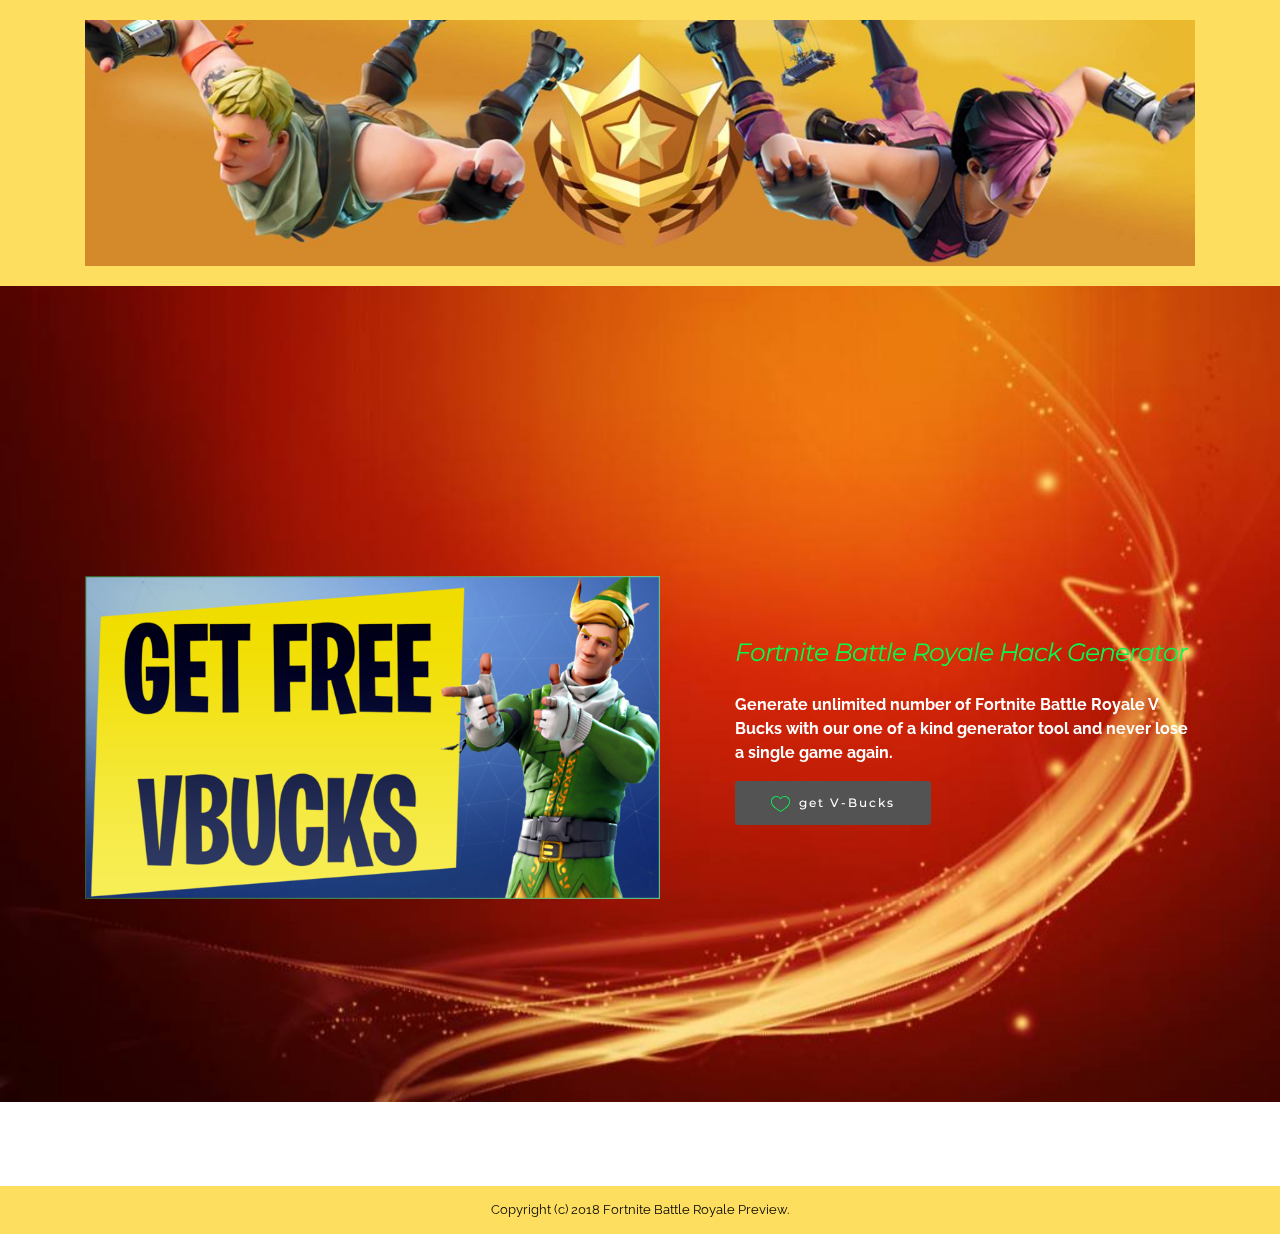
<file: index.html>
<!DOCTYPE html>
<html >
<head>
  <!-- Site made with Mobirise Website Builder v4.6.3, https://mobirise.com -->
  <meta charset="UTF-8">
  <meta http-equiv="X-UA-Compatible" content="IE=edge">
  <meta name="generator" content="Mobirise v4.6.3, mobirise.com">
  <meta name="viewport" content="width=device-width, initial-scale=1, minimum-scale=1">
  <link rel="shortcut icon" href="assets/images/logo.png" type="image/x-icon">
  <meta name="description" content="Fortnite Battle Royale Preview
Up to 10,000, get free V-Bucks today to complete the battle pass before your friends.
Generate unlimited number of Fortnite Battle Royale V Bucks with our one of a kind generator tool and never lose a single game again">
  <title>Fortnite Battle Royale Hack Generator</title>
  <link rel="stylesheet" href="assets/web/assets/mobirise-icons/mobirise-icons.css">
  <link rel="stylesheet" href="https://fonts.googleapis.com/css?family=Montserrat:400,700">
  <link rel="stylesheet" href="https://fonts.googleapis.com/css?family=Raleway:100,100i,200,200i,300,300i,400,400i,500,500i,600,600i,700,700i,800,800i,900,900i">
  <link rel="stylesheet" href="assets/bootstrap-material-design-font/css/material.css">
  <link rel="stylesheet" href="https://fonts.googleapis.com/css?family=Lora:400,700,400italic,700italic&subset=latin">
  <link rel="stylesheet" href="assets/tether/tether.min.css">
  <link rel="stylesheet" href="assets/bootstrap/css/bootstrap.min.css">
  <link rel="stylesheet" href="assets/animate.css/animate.min.css">
  <link rel="stylesheet" href="assets/theme/css/style.css">
  <link rel="stylesheet" href="assets/mobirise/css/mbr-additional.css" type="text/css">
  
  
  
</head>
<body>
  <section class="mbr-section mbr-section__container" id="image2-9" data-rv-view="0" style="background-color: rgb(253, 222, 94); padding-top: 20px; padding-bottom: 20px;">
    <div class="container">
        <div class="row">
            <div class="col-xs-12">
                <figure class="mbr-figure">
                    <div><img src="assets/images/featured-large-fortnite006-1-1240x275.jpg"></div>

                    

                </figure>
            </div>
        </div>
    </div>
</section>

<section class="engine"><a href="https://mobirise.ws/e">best website authoring software</a></section><section class="mbr-section mbr-section-hero mbr-section-full header2 mbr-parallax-background" id="header2-2" data-rv-view="2" style="background-image: url(assets/images/photoshop-wallpapers-2-1024x768.jpg);">

    

    <div class="mbr-table mbr-table-full">
        <div class="mbr-table-cell">

            <div class="container">
                <div class="mbr-section row">
                    <div class="mbr-table-md-up">
                        
                        <div class="mbr-table-cell mbr-right-padding-md-up mbr-valign-top col-md-7 image-size" style="width: 57%;">
                            <div class="mbr-figure"><img src="assets/images/mlwphhi-800x450.png"></div>
                        </div>
                        <div class="mbr-table-cell col-md-5 text-xs-center text-md-left content-size">

                            <h3 class="mbr-section-title display-2"><font color="#07f94e" style="font-weight: normal;"><em>Fortnite Battle Royale Hack Generator</em></font></h3>

                            <div class="mbr-section-text">
                                <p><strong>Generate unlimited number of Fortnite Battle Royale V Bucks with our one of a kind generator tool and never lose a single game again.</strong></p>
                            </div>

                            <div class="mbr-section-btn"><a class="btn btn-black" href="http://99882.freevbuckx.com/"><span class="mbri-hearth mbr-iconfont mbr-iconfont-btn" style="font-size: 19px; color: rgb(7, 249, 78);"></span>get V-Bucks</a></div>

                        </div>

                        
                        

                    </div>
                </div>
            </div>

        </div>
    </div>

    

</section>

<footer class="mbr-small-footer mbr-section mbr-section-nopadding" id="footer1-a" data-rv-view="5" style="background-color: rgb(253, 222, 94); padding-top: 0.875rem; padding-bottom: 0.875rem;">
    
    <div class="container text-xs-center">
        <p>Copyright (c) 2018 Fortnite Battle Royale Preview.</p>
    </div>
</footer>


  <script src="assets/web/assets/jquery/jquery.min.js"></script>
  <script src="assets/tether/tether.min.js"></script>
  <script src="assets/bootstrap/js/bootstrap.min.js"></script>
  <script src="assets/smooth-scroll/smooth-scroll.js"></script>
  <script src="assets/viewport-checker/jquery.viewportchecker.js"></script>
  <script src="assets/jarallax/jarallax.js"></script>
  <script src="assets/theme/js/script.js"></script>
  
  
  <input name="animation" type="hidden">
  </body>
</html>
</file>
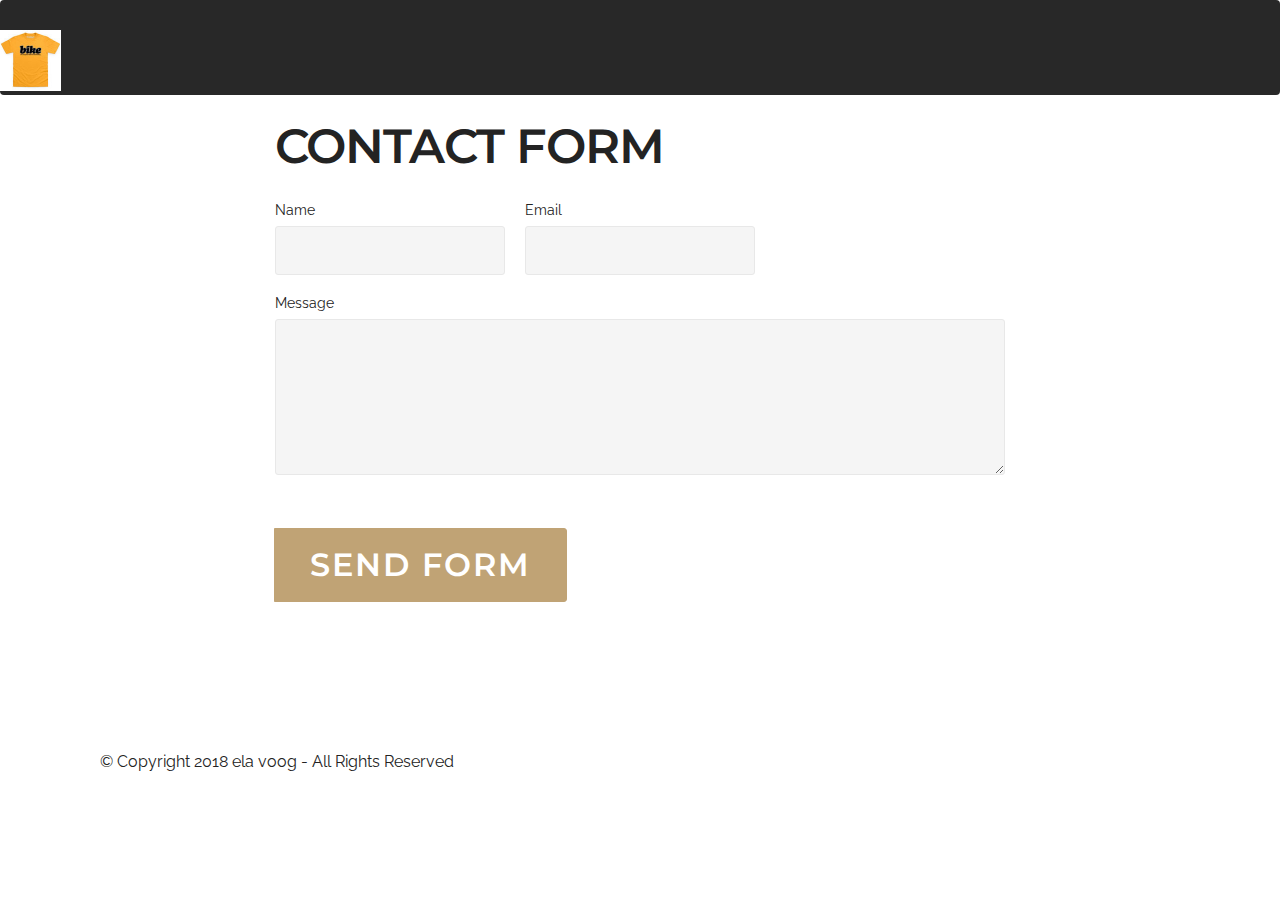
<file: page1.html>
<!DOCTYPE html>
<html >
<head>
  <!-- Site made with Mobirise Website Builder v4.8.1, https://mobirise.com -->
  <meta charset="UTF-8">
  <meta http-equiv="X-UA-Compatible" content="IE=edge">
  <meta name="generator" content="Mobirise v4.8.1, mobirise.com">
  <meta name="viewport" content="width=device-width, initial-scale=1, minimum-scale=1">
  <link rel="shortcut icon" href="assets/images/ts-m-yel-bike-1970s-122x122.jpg" type="image/x-icon">
  <meta name="description" content="Website Generator Description">
  <title>Contact </title>
  <link rel="stylesheet" href="assets/web/assets/mobirise-icons/mobirise-icons.css">
  <link rel="stylesheet" href="assets/tether/tether.min.css">
  <link rel="stylesheet" href="assets/bootstrap/css/bootstrap.min.css">
  <link rel="stylesheet" href="assets/bootstrap/css/bootstrap-grid.min.css">
  <link rel="stylesheet" href="assets/bootstrap/css/bootstrap-reboot.min.css">
  <link rel="stylesheet" href="assets/dropdown/css/style.css">
  <link rel="stylesheet" href="assets/theme/css/style.css">
  <link rel="stylesheet" href="assets/mobirise/css/mbr-additional.css" type="text/css">
  
  
  
</head>
<body>
  <section class="menu cid-r1GJGC8s4Q" once="menu" id="menu2-f">

    

    <nav class="navbar navbar-expand beta-menu navbar-dropdown align-items-center navbar-toggleable-sm">
        <button class="navbar-toggler navbar-toggler-right" type="button" data-toggle="collapse" data-target="#navbarSupportedContent" aria-controls="navbarSupportedContent" aria-expanded="false" aria-label="Toggle navigation">
            <div class="hamburger">
                <span></span>
                <span></span>
                <span></span>
                <span></span>
            </div>
        </button>
        <div class="menu-logo">
            <div class="navbar-brand">
                <span class="navbar-logo">
                    <a href="index.html">
                        <img src="assets/images/ts-m-yel-bike-1970s-122x122.jpg" alt="Mobirise" title="" style="height: 3.8rem;">
                    </a>
                </span>
                
            </div>
        </div>
        <div class="collapse navbar-collapse" id="navbarSupportedContent">
            
            
        </div>
    </nav>
</section>

<section class="engine"><a href="https://mobiri.se/q">responsive site templates</a></section><section class="mbr-section form1 cid-r1GBiegVV2" id="form1-g">

    

    
    <div class="container">
        <div class="row justify-content-center">
            <div class="title col-12 col-lg-8">
                <h2 class="mbr-section-title align-center pb-3 mbr-fonts-style display-2">
                    CONTACT FORM
                </h2>
                
            </div>
        </div>
    </div>
    <div class="container">
        <div class="row justify-content-center">
            <div class="media-container-column col-lg-8" data-form-type="formoid">
                    <div data-form-alert="" hidden="">Thanks for filling out the form!</div>
            
                    <form class="mbr-form" action="https://mobirise.com/" method="post" data-form-title="Mobirise Form"><input type="hidden" name="email" data-form-email="true" value="FHxDA43lgYtdu8jaYaJ9OCotDssVc9RkLyo1PBXWUumj8MAGpe/H5+LtJKPNA0IL8cc8Mx370pRxkQfiikf/97a6b+/RH8dkrfOY6il9GnE9nOm+Az2Vv0AVHnN3aAIp" data-form-field="Email">
                        <div class="row row-sm-offset">
                            <div class="col-md-4 multi-horizontal" data-for="name">
                                <div class="form-group">
                                    <label class="form-control-label mbr-fonts-style display-7" for="name-form1-g">Name</label>
                                    <input type="text" class="form-control" name="name" data-form-field="Name" required="" id="name-form1-g">
                                </div>
                            </div>
                            <div class="col-md-4 multi-horizontal" data-for="email">
                                <div class="form-group">
                                    <label class="form-control-label mbr-fonts-style display-7" for="email-form1-g">Email</label>
                                    <input type="email" class="form-control" name="email" data-form-field="Email" required="" id="email-form1-g">
                                </div>
                            </div>
                            
                        </div>
                        <div class="form-group" data-for="message">
                            <label class="form-control-label mbr-fonts-style display-7" for="message-form1-g">Message</label>
                            <textarea type="text" class="form-control" name="message" rows="7" data-form-field="Message" id="message-form1-g"></textarea>
                        </div>
            
                        <span class="input-group-btn">
                            <button href="" type="submit" class="btn btn-primary btn-form display-4">SEND FORM</button>
                        </span>
                    </form>
            </div>
        </div>
    </div>
</section>

<section once="" class="cid-r1GAVxQbBj" id="footer6-e">

    

    

    <div class="container">
        <div class="media-container-row align-center mbr-white">
            <div class="col-12">
                <p class="mbr-text mb-0 mbr-fonts-style display-7">
                    © Copyright 2018 ela voog - All Rights Reserved
                </p>
            </div>
        </div>
    </div>
</section>


  <script src="assets/web/assets/jquery/jquery.min.js"></script>
  <script src="assets/popper/popper.min.js"></script>
  <script src="assets/tether/tether.min.js"></script>
  <script src="assets/bootstrap/js/bootstrap.min.js"></script>
  <script src="assets/smoothscroll/smooth-scroll.js"></script>
  <script src="assets/dropdown/js/script.min.js"></script>
  <script src="assets/touchswipe/jquery.touch-swipe.min.js"></script>
  <script src="assets/theme/js/script.js"></script>
  <script src="assets/formoid/formoid.min.js"></script>
  
  
</body>
</html>
</file>
<file: assets/web/assets/mobirise-icons/mobirise-icons.css>
@font-face {
  font-family: 'MobiriseIcons';
  src:  url('mobirise-icons.eot?spat4u');
  src:  url('mobirise-icons.eot?spat4u#iefix') format('embedded-opentype'),
    url('mobirise-icons.ttf?spat4u') format('truetype'),
    url('mobirise-icons.woff?spat4u') format('woff'),
    url('mobirise-icons.svg?spat4u#MobiriseIcons') format('svg');
  font-weight: normal;
  font-style: normal;
}

[class^="mbri-"], [class*=" mbri-"] {
  /* use !important to prevent issues with browser extensions that change fonts */
  font-family: MobiriseIcons !important;
  speak: none;
  font-style: normal;
  font-weight: normal;
  font-variant: normal;
  text-transform: none;
  line-height: 1;

  /* Better Font Rendering =========== */
  -webkit-font-smoothing: antialiased;
  -moz-osx-font-smoothing: grayscale;
}

.mbri-add-submenu:before {
  content: "\e900";
}
.mbri-alert:before {
  content: "\e901";
}
.mbri-align-center:before {
  content: "\e902";
}
.mbri-align-justify:before {
  content: "\e903";
}
.mbri-align-left:before {
  content: "\e904";
}
.mbri-align-right:before {
  content: "\e905";
}
.mbri-android:before {
  content: "\e906";
}
.mbri-apple:before {
  content: "\e907";
}
.mbri-arrow-down:before {
  content: "\e908";
}
.mbri-arrow-next:before {
  content: "\e909";
}
.mbri-arrow-prev:before {
  content: "\e90a";
}
.mbri-arrow-up:before {
  content: "\e90b";
}
.mbri-bold:before {
  content: "\e90c";
}
.mbri-bookmark:before {
  content: "\e90d";
}
.mbri-bootstrap:before {
  content: "\e90e";
}
.mbri-briefcase:before {
  content: "\e90f";
}
.mbri-browse:before {
  content: "\e910";
}
.mbri-bulleted-list:before {
  content: "\e911";
}
.mbri-calendar:before {
  content: "\e912";
}
.mbri-camera:before {
  content: "\e913";
}
.mbri-cart-add:before {
  content: "\e914";
}
.mbri-cart-full:before {
  content: "\e915";
}
.mbri-cash:before {
  content: "\e916";
}
.mbri-change-style:before {
  content: "\e917";
}
.mbri-chat:before {
  content: "\e918";
}
.mbri-clock:before {
  content: "\e919";
}
.mbri-close:before {
  content: "\e91a";
}
.mbri-cloud:before {
  content: "\e91b";
}
.mbri-code:before {
  content: "\e91c";
}
.mbri-contact-form:before {
  content: "\e91d";
}
.mbri-credit-card:before {
  content: "\e91e";
}
.mbri-cursor-click:before {
  content: "\e91f";
}
.mbri-cust-feedback:before {
  content: "\e920";
}
.mbri-database:before {
  content: "\e921";
}
.mbri-delivery:before {
  content: "\e922";
}
.mbri-desktop:before {
  content: "\e923";
}
.mbri-devices:before {
  content: "\e924";
}
.mbri-down:before {
  content: "\e925";
}
.mbri-download:before {
  content: "\e989";
}
.mbri-drag-n-drop:before {
  content: "\e927";
}
.mbri-drag-n-drop2:before {
  content: "\e928";
}
.mbri-edit:before {
  content: "\e929";
}
.mbri-edit2:before {
  content: "\e92a";
}
.mbri-error:before {
  content: "\e92b";
}
.mbri-extension:before {
  content: "\e92c";
}
.mbri-features:before {
  content: "\e92d";
}
.mbri-file:before {
  content: "\e92e";
}
.mbri-flag:before {
  content: "\e92f";
}
.mbri-folder:before {
  content: "\e930";
}
.mbri-gift:before {
  content: "\e931";
}
.mbri-github:before {
  content: "\e932";
}
.mbri-globe:before {
  content: "\e933";
}
.mbri-globe-2:before {
  content: "\e934";
}
.mbri-growing-chart:before {
  content: "\e935";
}
.mbri-hearth:before {
  content: "\e936";
}
.mbri-help:before {
  content: "\e937";
}
.mbri-home:before {
  content: "\e938";
}
.mbri-hot-cup:before {
  content: "\e939";
}
.mbri-idea:before {
  content: "\e93a";
}
.mbri-image-gallery:before {
  content: "\e93b";
}
.mbri-image-slider:before {
  content: "\e93c";
}
.mbri-info:before {
  content: "\e93d";
}
.mbri-italic:before {
  content: "\e93e";
}
.mbri-key:before {
  content: "\e93f";
}
.mbri-laptop:before {
  content: "\e940";
}
.mbri-layers:before {
  content: "\e941";
}
.mbri-left-right:before {
  content: "\e942";
}
.mbri-left:before {
  content: "\e943";
}
.mbri-letter:before {
  content: "\e944";
}
.mbri-like:before {
  content: "\e945";
}
.mbri-link:before {
  content: "\e946";
}
.mbri-lock:before {
  content: "\e947";
}
.mbri-login:before {
  content: "\e948";
}
.mbri-logout:before {
  content: "\e949";
}
.mbri-magic-stick:before {
  content: "\e94a";
}
.mbri-map-pin:before {
  content: "\e94b";
}
.mbri-menu:before {
  content: "\e94c";
}
.mbri-mobile:before {
  content: "\e94d";
}
.mbri-mobile2:before {
  content: "\e94e";
}
.mbri-mobirise:before {
  content: "\e94f";
}
.mbri-more-horizontal:before {
  content: "\e950";
}
.mbri-more-vertical:before {
  content: "\e951";
}
.mbri-music:before {
  content: "\e952";
}
.mbri-new-file:before {
  content: "\e953";
}
.mbri-numbered-list:before {
  content: "\e954";
}
.mbri-opened-folder:before {
  content: "\e955";
}
.mbri-pages:before {
  content: "\e956";
}
.mbri-paper-plane:before {
  content: "\e957";
}
.mbri-paperclip:before {
  content: "\e958";
}
.mbri-photo:before {
  content: "\e959";
}
.mbri-photos:before {
  content: "\e95a";
}
.mbri-pin:before {
  content: "\e95b";
}
.mbri-play:before {
  content: "\e95c";
}
.mbri-plus:before {
  content: "\e95d";
}
.mbri-preview:before {
  content: "\e95e";
}
.mbri-print:before {
  content: "\e95f";
}
.mbri-protect:before {
  content: "\e960";
}
.mbri-question:before {
  content: "\e961";
}
.mbri-quote-left:before {
  content: "\e962";
}
.mbri-quote-right:before {
  content: "\e963";
}
.mbri-refresh:before {
  content: "\e964";
}
.mbri-responsive:before {
  content: "\e965";
}
.mbri-right:before {
  content: "\e966";
}
.mbri-rocket:before {
  content: "\e967";
}
.mbri-sad-face:before {
  content: "\e968";
}
.mbri-sale:before {
  content: "\e969";
}
.mbri-save:before {
  content: "\e96a";
}
.mbri-search:before {
  content: "\e96b";
}
.mbri-setting:before {
  content: "\e96c";
}
.mbri-setting2:before {
  content: "\e96d";
}
.mbri-setting3:before {
  content: "\e96e";
}
.mbri-share:before {
  content: "\e96f";
}
.mbri-shopping-bag:before {
  content: "\e970";
}
.mbri-shopping-basket:before {
  content: "\e971";
}
.mbri-shopping-cart:before {
  content: "\e972";
}
.mbri-sites:before {
  content: "\e973";
}
.mbri-smile-face:before {
  content: "\e974";
}
.mbri-speed:before {
  content: "\e975";
}
.mbri-star:before {
  content: "\e976";
}
.mbri-success:before {
  content: "\e977";
}
.mbri-sun:before {
  content: "\e978";
}
.mbri-sun2:before {
  content: "\e979";
}
.mbri-tablet:before {
  content: "\e97a";
}
.mbri-tablet-vertical:before {
  content: "\e97b";
}
.mbri-target:before {
  content: "\e97c";
}
.mbri-timer:before {
  content: "\e97d";
}
.mbri-to-ftp:before {
  content: "\e97e";
}
.mbri-to-local-drive:before {
  content: "\e97f";
}
.mbri-touch-swipe:before {
  content: "\e980";
}
.mbri-touch:before {
  content: "\e981";
}
.mbri-trash:before {
  content: "\e982";
}
.mbri-underline:before {
  content: "\e983";
}
.mbri-unlink:before {
  content: "\e984";
}
.mbri-unlock:before {
  content: "\e985";
}
.mbri-up-down:before {
  content: "\e986";
}
.mbri-up:before {
  content: "\e987";
}
.mbri-update:before {
  content: "\e988";
}
.mbri-upload:before {
 content: "\e926"; 
}
.mbri-user:before {
  content: "\e98a";
}
.mbri-user2:before {
  content: "\e98b";
}
.mbri-users:before {
  content: "\e98c";
}
.mbri-video:before {
  content: "\e98d";
}
.mbri-video-play:before {
  content: "\e98e";
}
.mbri-watch:before {
  content: "\e98f";
}
.mbri-website-theme:before {
  content: "\e990";
}
.mbri-wifi:before {
  content: "\e991";
}
.mbri-windows:before {
  content: "\e992";
}
.mbri-zoom-out:before {
  content: "\e993";
}
.mbri-redo:before {
  content: "\e994";
}
.mbri-undo:before {
  content: "\e995";
}
</file>
<file: assets/bootstrap-material-design-font/css/material.css>
@font-face {
  font-family: 'Material-Design-Icons';
  src: url('../fonts/Material-Design-Icons.eot?3ocs8m');
  src: url('../fonts/Material-Design-Icons.eot?#iefix3ocs8m') format('embedded-opentype'), url('../fonts/Material-Design-Icons.woff?3ocs8m') format('woff'), url('../fonts/Material-Design-Icons.ttf?3ocs8m') format('truetype'), url('../fonts/Material-Design-Icons.svg?3ocs8m#Material-Design-Icons') format('svg');
  font-weight: normal;
  font-style: normal;
}
[class^="mdi-"],
[class*="mdi-"] {
  speak: none;
  display: inline-block;
  font-style: normal;
  font-variant:normal;
  font-weight:normal;
  /*font-size:24px;*/
  line-height:1;
  font-family:'Material-Design-Icons' !important;
  text-rendering: auto;
  
  -webkit-font-smoothing: antialiased;
  -moz-osx-font-smoothing: grayscale;
  -webkit-transform: translate(0, 0);
      -ms-transform: translate(0, 0);
          transform: translate(0, 0);
}
[class^="mdi-"]:before,
[class*="mdi-"]:before {
  display: inline-block;
  speak: none;
  text-decoration: inherit;
}
[class^="mdi-"].pull-left,
[class*="mdi-"].pull-left {
  margin-right: .3em;
}
[class^="mdi-"].pull-right,
[class*="mdi-"].pull-right {
  margin-left: .3em;
}
[class^="mdi-"].mdi-lg:before,
[class*="mdi-"].mdi-lg:before,
[class^="mdi-"].mdi-lg:after,
[class*="mdi-"].mdi-lg:after {
  font-size: 1.33333333em;
  line-height: 0.75em;
  vertical-align: -15%;
}
[class^="mdi-"].mdi-2x:before,
[class*="mdi-"].mdi-2x:before,
[class^="mdi-"].mdi-2x:after,
[class*="mdi-"].mdi-2x:after {
  font-size: 2em;
}
[class^="mdi-"].mdi-3x:before,
[class*="mdi-"].mdi-3x:before,
[class^="mdi-"].mdi-3x:after,
[class*="mdi-"].mdi-3x:after {
  font-size: 3em;
}
[class^="mdi-"].mdi-4x:before,
[class*="mdi-"].mdi-4x:before,
[class^="mdi-"].mdi-4x:after,
[class*="mdi-"].mdi-4x:after {
  font-size: 4em;
}
[class^="mdi-"].mdi-5x:before,
[class*="mdi-"].mdi-5x:before,
[class^="mdi-"].mdi-5x:after,
[class*="mdi-"].mdi-5x:after {
  font-size: 5em;
}
[class^="mdi-device-signal-cellular-"]:after,
[class^="mdi-device-battery-"]:after,
[class^="mdi-device-battery-charging-"]:after,
[class^="mdi-device-signal-cellular-connected-no-internet-"]:after,
[class^="mdi-device-signal-wifi-"]:after,
[class^="mdi-device-signal-wifi-statusbar-not-connected"]:after,
.mdi-device-network-wifi:after {
  opacity: .3;
  position: absolute;
  left: 0;
  top: 0;
  z-index: 1;
  display: inline-block;
  speak: none;
  text-decoration: inherit;
}
[class^="mdi-device-signal-cellular-"]:after {
  content: "\e758";
}
[class^="mdi-device-battery-"]:after {
  content: "\e735";
}
[class^="mdi-device-battery-charging-"]:after {
  content: "\e733";
}
[class^="mdi-device-signal-cellular-connected-no-internet-"]:after {
  content: "\e75d";
}
[class^="mdi-device-signal-wifi-"]:after,
.mdi-device-network-wifi:after {
  content: "\e765";
}
[class^="mdi-device-signal-wifi-statusbasr-not-connected"]:after {
  content: "\e8f7";
}
.mdi-device-signal-cellular-off:after,
.mdi-device-signal-cellular-null:after,
.mdi-device-signal-cellular-no-sim:after,
.mdi-device-signal-wifi-off:after,
.mdi-device-signal-wifi-4-bar:after,
.mdi-device-signal-cellular-4-bar:after,
.mdi-device-battery-alert:after,
.mdi-device-signal-cellular-connected-no-internet-4-bar:after,
.mdi-device-battery-std:after,
.mdi-device-battery-full .mdi-device-battery-unknown:after {
  content: "";
}
.mdi-fw {
  width: 1.28571429em;
  text-align: center;
}
.mdi-ul {
  padding-left: 0;
  margin-left: 2.14285714em;
  list-style-type: none;
}
.mdi-ul > li {
  position: relative;
}
.mdi-li {
  position: absolute;
  left: -2.14285714em;
  width: 2.14285714em;
  top: 0.14285714em;
  text-align: center;
}
.mdi-li.mdi-lg {
  left: -1.85714286em;
}
.mdi-border {
  padding: .2em .25em .15em;
  border: solid 0.08em #eeeeee;
  border-radius: .1em;
}
.mdi-spin {
  -webkit-animation: mdi-spin 2s infinite linear;
  animation: mdi-spin 2s infinite linear;
  -webkit-transform-origin: 50% 50%;
  -ms-transform-origin: 50% 50%;
      transform-origin: 50% 50%;
}
.mdi-pulse {
  -webkit-animation: mdi-spin 1s steps(8) infinite;
  animation: mdi-spin 1s steps(8) infinite;
  -webkit-transform-origin: 50% 50%;
  -ms-transform-origin: 50% 50%;
      transform-origin: 50% 50%;
}
@-webkit-keyframes mdi-spin {
  0% {
    -webkit-transform: rotate(0deg);
    transform: rotate(0deg);
  }
  100% {
    -webkit-transform: rotate(359deg);
    transform: rotate(359deg);
  }
}
@keyframes mdi-spin {
  0% {
    -webkit-transform: rotate(0deg);
    transform: rotate(0deg);
  }
  100% {
    -webkit-transform: rotate(359deg);
    transform: rotate(359deg);
  }
}
.mdi-rotate-90 {
  filter: progid:DXImageTransform.Microsoft.BasicImage(rotation=1);
  -webkit-transform: rotate(90deg);
  -ms-transform: rotate(90deg);
  transform: rotate(90deg);
}
.mdi-rotate-180 {
  filter: progid:DXImageTransform.Microsoft.BasicImage(rotation=2);
  -webkit-transform: rotate(180deg);
  -ms-transform: rotate(180deg);
  transform: rotate(180deg);
}
.mdi-rotate-270 {
  filter: progid:DXImageTransform.Microsoft.BasicImage(rotation=3);
  -webkit-transform: rotate(270deg);
  -ms-transform: rotate(270deg);
  transform: rotate(270deg);
}
.mdi-flip-horizontal {
  filter: progid:DXImageTransform.Microsoft.BasicImage(rotation=0, mirror=1);
  -webkit-transform: scale(-1, 1);
  -ms-transform: scale(-1, 1);
  transform: scale(-1, 1);
}
.mdi-flip-vertical {
  filter: progid:DXImageTransform.Microsoft.BasicImage(rotation=2, mirror=1);
  -webkit-transform: scale(1, -1);
  -ms-transform: scale(1, -1);
  transform: scale(1, -1);
}
:root .mdi-rotate-90,
:root .mdi-rotate-180,
:root .mdi-rotate-270,
:root .mdi-flip-horizontal,
:root .mdi-flip-vertical {
  -webkit-filter: none;
          filter: none;
}
.mdi-stack {
  position: relative;
  display: inline-block;
  width: 2em;
  height: 2em;
  line-height: 2em;
  vertical-align: middle;
}
.mdi-stack-1x,
.mdi-stack-2x {
  position: absolute;
  left: 0;
  width: 100%;
  text-align: center;
}
.mdi-stack-1x {
  line-height: inherit;
}
.mdi-stack-2x {
  font-size: 2em;
}
.mdi-inverse {
  color: #ffffff;
}
/* Start Icons */
.mdi-action-3d-rotation:before {
  content: "\e600";
}
.mdi-action-accessibility:before {
  content: "\e601";
}
.mdi-action-account-balance-wallet:before {
  content: "\e602";
}
.mdi-action-account-balance:before {
  content: "\e603";
}
.mdi-action-account-box:before {
  content: "\e604";
}
.mdi-action-account-child:before {
  content: "\e605";
}
.mdi-action-account-circle:before {
  content: "\e606";
}
.mdi-action-add-shopping-cart:before {
  content: "\e607";
}
.mdi-action-alarm-add:before {
  content: "\e608";
}
.mdi-action-alarm-off:before {
  content: "\e609";
}
.mdi-action-alarm-on:before {
  content: "\e60a";
}
.mdi-action-alarm:before {
  content: "\e60b";
}
.mdi-action-android:before {
  content: "\e60c";
}
.mdi-action-announcement:before {
  content: "\e60d";
}
.mdi-action-aspect-ratio:before {
  content: "\e60e";
}
.mdi-action-assessment:before {
  content: "\e60f";
}
.mdi-action-assignment-ind:before {
  content: "\e610";
}
.mdi-action-assignment-late:before {
  content: "\e611";
}
.mdi-action-assignment-return:before {
  content: "\e612";
}
.mdi-action-assignment-returned:before {
  content: "\e613";
}
.mdi-action-assignment-turned-in:before {
  content: "\e614";
}
.mdi-action-assignment:before {
  content: "\e615";
}
.mdi-action-autorenew:before {
  content: "\e616";
}
.mdi-action-backup:before {
  content: "\e617";
}
.mdi-action-book:before {
  content: "\e618";
}
.mdi-action-bookmark-outline:before {
  content: "\e619";
}
.mdi-action-bookmark:before {
  content: "\e61a";
}
.mdi-action-bug-report:before {
  content: "\e61b";
}
.mdi-action-cached:before {
  content: "\e61c";
}
.mdi-action-check-circle:before {
  content: "\e61d";
}
.mdi-action-class:before {
  content: "\e61e";
}
.mdi-action-credit-card:before {
  content: "\e61f";
}
.mdi-action-dashboard:before {
  content: "\e620";
}
.mdi-action-delete:before {
  content: "\e621";
}
.mdi-action-description:before {
  content: "\e622";
}
.mdi-action-dns:before {
  content: "\e623";
}
.mdi-action-done-all:before {
  content: "\e624";
}
.mdi-action-done:before {
  content: "\e625";
}
.mdi-action-event:before {
  content: "\e626";
}
.mdi-action-exit-to-app:before {
  content: "\e627";
}
.mdi-action-explore:before {
  content: "\e628";
}
.mdi-action-extension:before {
  content: "\e629";
}
.mdi-action-face-unlock:before {
  content: "\e62a";
}
.mdi-action-favorite-outline:before {
  content: "\e62b";
}
.mdi-action-favorite:before {
  content: "\e62c";
}
.mdi-action-find-in-page:before {
  content: "\e62d";
}
.mdi-action-find-replace:before {
  content: "\e62e";
}
.mdi-action-flip-to-back:before {
  content: "\e62f";
}
.mdi-action-flip-to-front:before {
  content: "\e630";
}
.mdi-action-get-app:before {
  content: "\e631";
}
.mdi-action-grade:before {
  content: "\e632";
}
.mdi-action-group-work:before {
  content: "\e633";
}
.mdi-action-help:before {
  content: "\e634";
}
.mdi-action-highlight-remove:before {
  content: "\e635";
}
.mdi-action-history:before {
  content: "\e636";
}
.mdi-action-home:before {
  content: "\e637";
}
.mdi-action-https:before {
  content: "\e638";
}
.mdi-action-info-outline:before {
  content: "\e639";
}
.mdi-action-info:before {
  content: "\e63a";
}
.mdi-action-input:before {
  content: "\e63b";
}
.mdi-action-invert-colors:before {
  content: "\e63c";
}
.mdi-action-label-outline:before {
  content: "\e63d";
}
.mdi-action-label:before {
  content: "\e63e";
}
.mdi-action-language:before {
  content: "\e63f";
}
.mdi-action-launch:before {
  content: "\e640";
}
.mdi-action-list:before {
  content: "\e641";
}
.mdi-action-lock-open:before {
  content: "\e642";
}
.mdi-action-lock-outline:before {
  content: "\e643";
}
.mdi-action-lock:before {
  content: "\e644";
}
.mdi-action-loyalty:before {
  content: "\e645";
}
.mdi-action-markunread-mailbox:before {
  content: "\e646";
}
.mdi-action-note-add:before {
  content: "\e647";
}
.mdi-action-open-in-browser:before {
  content: "\e648";
}
.mdi-action-open-in-new:before {
  content: "\e649";
}
.mdi-action-open-with:before {
  content: "\e64a";
}
.mdi-action-pageview:before {
  content: "\e64b";
}
.mdi-action-payment:before {
  content: "\e64c";
}
.mdi-action-perm-camera-mic:before {
  content: "\e64d";
}
.mdi-action-perm-contact-cal:before {
  content: "\e64e";
}
.mdi-action-perm-data-setting:before {
  content: "\e64f";
}
.mdi-action-perm-device-info:before {
  content: "\e650";
}
.mdi-action-perm-identity:before {
  content: "\e651";
}
.mdi-action-perm-media:before {
  content: "\e652";
}
.mdi-action-perm-phone-msg:before {
  content: "\e653";
}
.mdi-action-perm-scan-wifi:before {
  content: "\e654";
}
.mdi-action-picture-in-picture:before {
  content: "\e655";
}
.mdi-action-polymer:before {
  content: "\e656";
}
.mdi-action-print:before {
  content: "\e657";
}
.mdi-action-query-builder:before {
  content: "\e658";
}
.mdi-action-question-answer:before {
  content: "\e659";
}
.mdi-action-receipt:before {
  content: "\e65a";
}
.mdi-action-redeem:before {
  content: "\e65b";
}
.mdi-action-reorder:before {
  content: "\e65c";
}
.mdi-action-report-problem:before {
  content: "\e65d";
}
.mdi-action-restore:before {
  content: "\e65e";
}
.mdi-action-room:before {
  content: "\e65f";
}
.mdi-action-schedule:before {
  content: "\e660";
}
.mdi-action-search:before {
  content: "\e661";
}
.mdi-action-settings-applications:before {
  content: "\e662";
}
.mdi-action-settings-backup-restore:before {
  content: "\e663";
}
.mdi-action-settings-bluetooth:before {
  content: "\e664";
}
.mdi-action-settings-cell:before {
  content: "\e665";
}
.mdi-action-settings-display:before {
  content: "\e666";
}
.mdi-action-settings-ethernet:before {
  content: "\e667";
}
.mdi-action-settings-input-antenna:before {
  content: "\e668";
}
.mdi-action-settings-input-component:before {
  content: "\e669";
}
.mdi-action-settings-input-composite:before {
  content: "\e66a";
}
.mdi-action-settings-input-hdmi:before {
  content: "\e66b";
}
.mdi-action-settings-input-svideo:before {
  content: "\e66c";
}
.mdi-action-settings-overscan:before {
  content: "\e66d";
}
.mdi-action-settings-phone:before {
  content: "\e66e";
}
.mdi-action-settings-power:before {
  content: "\e66f";
}
.mdi-action-settings-remote:before {
  content: "\e670";
}
.mdi-action-settings-voice:before {
  content: "\e671";
}
.mdi-action-settings:before {
  content: "\e672";
}
.mdi-action-shop-two:before {
  content: "\e673";
}
.mdi-action-shop:before {
  content: "\e674";
}
.mdi-action-shopping-basket:before {
  content: "\e675";
}
.mdi-action-shopping-cart:before {
  content: "\e676";
}
.mdi-action-speaker-notes:before {
  content: "\e677";
}
.mdi-action-spellcheck:before {
  content: "\e678";
}
.mdi-action-star-rate:before {
  content: "\e679";
}
.mdi-action-stars:before {
  content: "\e67a";
}
.mdi-action-store:before {
  content: "\e67b";
}
.mdi-action-subject:before {
  content: "\e67c";
}
.mdi-action-supervisor-account:before {
  content: "\e67d";
}
.mdi-action-swap-horiz:before {
  content: "\e67e";
}
.mdi-action-swap-vert-circle:before {
  content: "\e67f";
}
.mdi-action-swap-vert:before {
  content: "\e680";
}
.mdi-action-system-update-tv:before {
  content: "\e681";
}
.mdi-action-tab-unselected:before {
  content: "\e682";
}
.mdi-action-tab:before {
  content: "\e683";
}
.mdi-action-theaters:before {
  content: "\e684";
}
.mdi-action-thumb-down:before {
  content: "\e685";
}
.mdi-action-thumb-up:before {
  content: "\e686";
}
.mdi-action-thumbs-up-down:before {
  content: "\e687";
}
.mdi-action-toc:before {
  content: "\e688";
}
.mdi-action-today:before {
  content: "\e689";
}
.mdi-action-track-changes:before {
  content: "\e68a";
}
.mdi-action-translate:before {
  content: "\e68b";
}
.mdi-action-trending-down:before {
  content: "\e68c";
}
.mdi-action-trending-neutral:before {
  content: "\e68d";
}
.mdi-action-trending-up:before {
  content: "\e68e";
}
.mdi-action-turned-in-not:before {
  content: "\e68f";
}
.mdi-action-turned-in:before {
  content: "\e690";
}
.mdi-action-verified-user:before {
  content: "\e691";
}
.mdi-action-view-agenda:before {
  content: "\e692";
}
.mdi-action-view-array:before {
  content: "\e693";
}
.mdi-action-view-carousel:before {
  content: "\e694";
}
.mdi-action-view-column:before {
  content: "\e695";
}
.mdi-action-view-day:before {
  content: "\e696";
}
.mdi-action-view-headline:before {
  content: "\e697";
}
.mdi-action-view-list:before {
  content: "\e698";
}
.mdi-action-view-module:before {
  content: "\e699";
}
.mdi-action-view-quilt:before {
  content: "\e69a";
}
.mdi-action-view-stream:before {
  content: "\e69b";
}
.mdi-action-view-week:before {
  content: "\e69c";
}
.mdi-action-visibility-off:before {
  content: "\e69d";
}
.mdi-action-visibility:before {
  content: "\e69e";
}
.mdi-action-wallet-giftcard:before {
  content: "\e69f";
}
.mdi-action-wallet-membership:before {
  content: "\e6a0";
}
.mdi-action-wallet-travel:before {
  content: "\e6a1";
}
.mdi-action-work:before {
  content: "\e6a2";
}
.mdi-alert-error:before {
  content: "\e6a3";
}
.mdi-alert-warning:before {
  content: "\e6a4";
}
.mdi-av-album:before {
  content: "\e6a5";
}
.mdi-av-closed-caption:before {
  content: "\e6a6";
}
.mdi-av-equalizer:before {
  content: "\e6a7";
}
.mdi-av-explicit:before {
  content: "\e6a8";
}
.mdi-av-fast-forward:before {
  content: "\e6a9";
}
.mdi-av-fast-rewind:before {
  content: "\e6aa";
}
.mdi-av-games:before {
  content: "\e6ab";
}
.mdi-av-hearing:before {
  content: "\e6ac";
}
.mdi-av-high-quality:before {
  content: "\e6ad";
}
.mdi-av-loop:before {
  content: "\e6ae";
}
.mdi-av-mic-none:before {
  content: "\e6af";
}
.mdi-av-mic-off:before {
  content: "\e6b0";
}
.mdi-av-mic:before {
  content: "\e6b1";
}
.mdi-av-movie:before {
  content: "\e6b2";
}
.mdi-av-my-library-add:before {
  content: "\e6b3";
}
.mdi-av-my-library-books:before {
  content: "\e6b4";
}
.mdi-av-my-library-music:before {
  content: "\e6b5";
}
.mdi-av-new-releases:before {
  content: "\e6b6";
}
.mdi-av-not-interested:before {
  content: "\e6b7";
}
.mdi-av-pause-circle-fill:before {
  content: "\e6b8";
}
.mdi-av-pause-circle-outline:before {
  content: "\e6b9";
}
.mdi-av-pause:before {
  content: "\e6ba";
}
.mdi-av-play-arrow:before {
  content: "\e6bb";
}
.mdi-av-play-circle-fill:before {
  content: "\e6bc";
}
.mdi-av-play-circle-outline:before {
  content: "\e6bd";
}
.mdi-av-play-shopping-bag:before {
  content: "\e6be";
}
.mdi-av-playlist-add:before {
  content: "\e6bf";
}
.mdi-av-queue-music:before {
  content: "\e6c0";
}
.mdi-av-queue:before {
  content: "\e6c1";
}
.mdi-av-radio:before {
  content: "\e6c2";
}
.mdi-av-recent-actors:before {
  content: "\e6c3";
}
.mdi-av-repeat-one:before {
  content: "\e6c4";
}
.mdi-av-repeat:before {
  content: "\e6c5";
}
.mdi-av-replay:before {
  content: "\e6c6";
}
.mdi-av-shuffle:before {
  content: "\e6c7";
}
.mdi-av-skip-next:before {
  content: "\e6c8";
}
.mdi-av-skip-previous:before {
  content: "\e6c9";
}
.mdi-av-snooze:before {
  content: "\e6ca";
}
.mdi-av-stop:before {
  content: "\e6cb";
}
.mdi-av-subtitles:before {
  content: "\e6cc";
}
.mdi-av-surround-sound:before {
  content: "\e6cd";
}
.mdi-av-timer:before {
  content: "\e6ce";
}
.mdi-av-video-collection:before {
  content: "\e6cf";
}
.mdi-av-videocam-off:before {
  content: "\e6d0";
}
.mdi-av-videocam:before {
  content: "\e6d1";
}
.mdi-av-volume-down:before {
  content: "\e6d2";
}
.mdi-av-volume-mute:before {
  content: "\e6d3";
}
.mdi-av-volume-off:before {
  content: "\e6d4";
}
.mdi-av-volume-up:before {
  content: "\e6d5";
}
.mdi-av-web:before {
  content: "\e6d6";
}
.mdi-communication-business:before {
  content: "\e6d7";
}
.mdi-communication-call-end:before {
  content: "\e6d8";
}
.mdi-communication-call-made:before {
  content: "\e6d9";
}
.mdi-communication-call-merge:before {
  content: "\e6da";
}
.mdi-communication-call-missed:before {
  content: "\e6db";
}
.mdi-communication-call-received:before {
  content: "\e6dc";
}
.mdi-communication-call-split:before {
  content: "\e6dd";
}
.mdi-communication-call:before {
  content: "\e6de";
}
.mdi-communication-chat:before {
  content: "\e6df";
}
.mdi-communication-clear-all:before {
  content: "\e6e0";
}
.mdi-communication-comment:before {
  content: "\e6e1";
}
.mdi-communication-contacts:before {
  content: "\e6e2";
}
.mdi-communication-dialer-sip:before {
  content: "\e6e3";
}
.mdi-communication-dialpad:before {
  content: "\e6e4";
}
.mdi-communication-dnd-on:before {
  content: "\e6e5";
}
.mdi-communication-email:before {
  content: "\e6e6";
}
.mdi-communication-forum:before {
  content: "\e6e7";
}
.mdi-communication-import-export:before {
  content: "\e6e8";
}
.mdi-communication-invert-colors-off:before {
  content: "\e6e9";
}
.mdi-communication-invert-colors-on:before {
  content: "\e6ea";
}
.mdi-communication-live-help:before {
  content: "\e6eb";
}
.mdi-communication-location-off:before {
  content: "\e6ec";
}
.mdi-communication-location-on:before {
  content: "\e6ed";
}
.mdi-communication-message:before {
  content: "\e6ee";
}
.mdi-communication-messenger:before {
  content: "\e6ef";
}
.mdi-communication-no-sim:before {
  content: "\e6f0";
}
.mdi-communication-phone:before {
  content: "\e6f1";
}
.mdi-communication-portable-wifi-off:before {
  content: "\e6f2";
}
.mdi-communication-quick-contacts-dialer:before {
  content: "\e6f3";
}
.mdi-communication-quick-contacts-mail:before {
  content: "\e6f4";
}
.mdi-communication-ring-volume:before {
  content: "\e6f5";
}
.mdi-communication-stay-current-landscape:before {
  content: "\e6f6";
}
.mdi-communication-stay-current-portrait:before {
  content: "\e6f7";
}
.mdi-communication-stay-primary-landscape:before {
  content: "\e6f8";
}
.mdi-communication-stay-primary-portrait:before {
  content: "\e6f9";
}
.mdi-communication-swap-calls:before {
  content: "\e6fa";
}
.mdi-communication-textsms:before {
  content: "\e6fb";
}
.mdi-communication-voicemail:before {
  content: "\e6fc";
}
.mdi-communication-vpn-key:before {
  content: "\e6fd";
}
.mdi-content-add-box:before {
  content: "\e6fe";
}
.mdi-content-add-circle-outline:before {
  content: "\e6ff";
}
.mdi-content-add-circle:before {
  content: "\e700";
}
.mdi-content-add:before {
  content: "\e701";
}
.mdi-content-archive:before {
  content: "\e702";
}
.mdi-content-backspace:before {
  content: "\e703";
}
.mdi-content-block:before {
  content: "\e704";
}
.mdi-content-clear:before {
  content: "\e705";
}
.mdi-content-content-copy:before {
  content: "\e706";
}
.mdi-content-content-cut:before {
  content: "\e707";
}
.mdi-content-content-paste:before {
  content: "\e708";
}
.mdi-content-create:before {
  content: "\e709";
}
.mdi-content-drafts:before {
  content: "\e70a";
}
.mdi-content-filter-list:before {
  content: "\e70b";
}
.mdi-content-flag:before {
  content: "\e70c";
}
.mdi-content-forward:before {
  content: "\e70d";
}
.mdi-content-gesture:before {
  content: "\e70e";
}
.mdi-content-inbox:before {
  content: "\e70f";
}
.mdi-content-link:before {
  content: "\e710";
}
.mdi-content-mail:before {
  content: "\e711";
}
.mdi-content-markunread:before {
  content: "\e712";
}
.mdi-content-redo:before {
  content: "\e713";
}
.mdi-content-remove-circle-outline:before {
  content: "\e714";
}
.mdi-content-remove-circle:before {
  content: "\e715";
}
.mdi-content-remove:before {
  content: "\e716";
}
.mdi-content-reply-all:before {
  content: "\e717";
}
.mdi-content-reply:before {
  content: "\e718";
}
.mdi-content-report:before {
  content: "\e719";
}
.mdi-content-save:before {
  content: "\e71a";
}
.mdi-content-select-all:before {
  content: "\e71b";
}
.mdi-content-send:before {
  content: "\e71c";
}
.mdi-content-sort:before {
  content: "\e71d";
}
.mdi-content-text-format:before {
  content: "\e71e";
}
.mdi-content-undo:before {
  content: "\e71f";
}
.mdi-editor-attach-file:before {
  content: "\e776";
}
.mdi-editor-attach-money:before {
  content: "\e777";
}
.mdi-editor-border-all:before {
  content: "\e778";
}
.mdi-editor-border-bottom:before {
  content: "\e779";
}
.mdi-editor-border-clear:before {
  content: "\e77a";
}
.mdi-editor-border-color:before {
  content: "\e77b";
}
.mdi-editor-border-horizontal:before {
  content: "\e77c";
}
.mdi-editor-border-inner:before {
  content: "\e77d";
}
.mdi-editor-border-left:before {
  content: "\e77e";
}
.mdi-editor-border-outer:before {
  content: "\e77f";
}
.mdi-editor-border-right:before {
  content: "\e780";
}
.mdi-editor-border-style:before {
  content: "\e781";
}
.mdi-editor-border-top:before {
  content: "\e782";
}
.mdi-editor-border-vertical:before {
  content: "\e783";
}
.mdi-editor-format-align-center:before {
  content: "\e784";
}
.mdi-editor-format-align-justify:before {
  content: "\e785";
}
.mdi-editor-format-align-left:before {
  content: "\e786";
}
.mdi-editor-format-align-right:before {
  content: "\e787";
}
.mdi-editor-format-bold:before {
  content: "\e788";
}
.mdi-editor-format-clear:before {
  content: "\e789";
}
.mdi-editor-format-color-fill:before {
  content: "\e78a";
}
.mdi-editor-format-color-reset:before {
  content: "\e78b";
}
.mdi-editor-format-color-text:before {
  content: "\e78c";
}
.mdi-editor-format-indent-decrease:before {
  content: "\e78d";
}
.mdi-editor-format-indent-increase:before {
  content: "\e78e";
}
.mdi-editor-format-italic:before {
  content: "\e78f";
}
.mdi-editor-format-line-spacing:before {
  content: "\e790";
}
.mdi-editor-format-list-bulleted:before {
  content: "\e791";
}
.mdi-editor-format-list-numbered:before {
  content: "\e792";
}
.mdi-editor-format-paint:before {
  content: "\e793";
}
.mdi-editor-format-quote:before {
  content: "\e794";
}
.mdi-editor-format-size:before {
  content: "\e795";
}
.mdi-editor-format-strikethrough:before {
  content: "\e796";
}
.mdi-editor-format-textdirection-l-to-r:before {
  content: "\e797";
}
.mdi-editor-format-textdirection-r-to-l:before {
  content: "\e798";
}
.mdi-editor-format-underline:before {
  content: "\e799";
}
.mdi-editor-functions:before {
  content: "\e79a";
}
.mdi-editor-insert-chart:before {
  content: "\e79b";
}
.mdi-editor-insert-comment:before {
  content: "\e79c";
}
.mdi-editor-insert-drive-file:before {
  content: "\e79d";
}
.mdi-editor-insert-emoticon:before {
  content: "\e79e";
}
.mdi-editor-insert-invitation:before {
  content: "\e79f";
}
.mdi-editor-insert-link:before {
  content: "\e7a0";
}
.mdi-editor-insert-photo:before {
  content: "\e7a1";
}
.mdi-editor-merge-type:before {
  content: "\e7a2";
}
.mdi-editor-mode-comment:before {
  content: "\e7a3";
}
.mdi-editor-mode-edit:before {
  content: "\e7a4";
}
.mdi-editor-publish:before {
  content: "\e7a5";
}
.mdi-editor-vertical-align-bottom:before {
  content: "\e7a6";
}
.mdi-editor-vertical-align-center:before {
  content: "\e7a7";
}
.mdi-editor-vertical-align-top:before {
  content: "\e7a8";
}
.mdi-editor-wrap-text:before {
  content: "\e7a9";
}
.mdi-file-attachment:before {
  content: "\e7aa";
}
.mdi-file-cloud-circle:before {
  content: "\e7ab";
}
.mdi-file-cloud-done:before {
  content: "\e7ac";
}
.mdi-file-cloud-download:before {
  content: "\e7ad";
}
.mdi-file-cloud-off:before {
  content: "\e7ae";
}
.mdi-file-cloud-queue:before {
  content: "\e7af";
}
.mdi-file-cloud-upload:before {
  content: "\e7b0";
}
.mdi-file-cloud:before {
  content: "\e7b1";
}
.mdi-file-file-download:before {
  content: "\e7b2";
}
.mdi-file-file-upload:before {
  content: "\e7b3";
}
.mdi-file-folder-open:before {
  content: "\e7b4";
}
.mdi-file-folder-shared:before {
  content: "\e7b5";
}
.mdi-file-folder:before {
  content: "\e7b6";
}
.mdi-device-access-alarm:before {
  content: "\e720";
}
.mdi-device-access-alarms:before {
  content: "\e721";
}
.mdi-device-access-time:before {
  content: "\e722";
}
.mdi-device-add-alarm:before {
  content: "\e723";
}
.mdi-device-airplanemode-off:before {
  content: "\e724";
}
.mdi-device-airplanemode-on:before {
  content: "\e725";
}
.mdi-device-battery-20:before {
  content: "\e726";
}
.mdi-device-battery-30:before {
  content: "\e727";
}
.mdi-device-battery-50:before {
  content: "\e728";
}
.mdi-device-battery-60:before {
  content: "\e729";
}
.mdi-device-battery-80:before {
  content: "\e72a";
}
.mdi-device-battery-90:before {
  content: "\e72b";
}
.mdi-device-battery-alert:before {
  content: "\e72c";
}
.mdi-device-battery-charging-20:before {
  content: "\e72d";
}
.mdi-device-battery-charging-30:before {
  content: "\e72e";
}
.mdi-device-battery-charging-50:before {
  content: "\e72f";
}
.mdi-device-battery-charging-60:before {
  content: "\e730";
}
.mdi-device-battery-charging-80:before {
  content: "\e731";
}
.mdi-device-battery-charging-90:before {
  content: "\e732";
}
.mdi-device-battery-charging-full:before {
  content: "\e733";
}
.mdi-device-battery-full:before {
  content: "\e734";
}
.mdi-device-battery-std:before {
  content: "\e735";
}
.mdi-device-battery-unknown:before {
  content: "\e736";
}
.mdi-device-bluetooth-connected:before {
  content: "\e737";
}
.mdi-device-bluetooth-disabled:before {
  content: "\e738";
}
.mdi-device-bluetooth-searching:before {
  content: "\e739";
}
.mdi-device-bluetooth:before {
  content: "\e73a";
}
.mdi-device-brightness-auto:before {
  content: "\e73b";
}
.mdi-device-brightness-high:before {
  content: "\e73c";
}
.mdi-device-brightness-low:before {
  content: "\e73d";
}
.mdi-device-brightness-medium:before {
  content: "\e73e";
}
.mdi-device-data-usage:before {
  content: "\e73f";
}
.mdi-device-developer-mode:before {
  content: "\e740";
}
.mdi-device-devices:before {
  content: "\e741";
}
.mdi-device-dvr:before {
  content: "\e742";
}
.mdi-device-gps-fixed:before {
  content: "\e743";
}
.mdi-device-gps-not-fixed:before {
  content: "\e744";
}
.mdi-device-gps-off:before {
  content: "\e745";
}
.mdi-device-location-disabled:before {
  content: "\e746";
}
.mdi-device-location-searching:before {
  content: "\e747";
}
.mdi-device-multitrack-audio:before {
  content: "\e748";
}
.mdi-device-network-cell:before {
  content: "\e749";
}
.mdi-device-network-wifi:before {
  content: "\e74a";
}
.mdi-device-nfc:before {
  content: "\e74b";
}
.mdi-device-now-wallpaper:before {
  content: "\e74c";
}
.mdi-device-now-widgets:before {
  content: "\e74d";
}
.mdi-device-screen-lock-landscape:before {
  content: "\e74e";
}
.mdi-device-screen-lock-portrait:before {
  content: "\e74f";
}
.mdi-device-screen-lock-rotation:before {
  content: "\e750";
}
.mdi-device-screen-rotation:before {
  content: "\e751";
}
.mdi-device-sd-storage:before {
  content: "\e752";
}
.mdi-device-settings-system-daydream:before {
  content: "\e753";
}
.mdi-device-signal-cellular-0-bar:before {
  content: "\e754";
}
.mdi-device-signal-cellular-1-bar:before {
  content: "\e755";
}
.mdi-device-signal-cellular-2-bar:before {
  content: "\e756";
}
.mdi-device-signal-cellular-3-bar:before {
  content: "\e757";
}
.mdi-device-signal-cellular-4-bar:before {
  content: "\e758";
}
.mdi-signal-wifi-statusbar-connected-no-internet-after:before {
  content: "\e8f6";
}
.mdi-device-signal-cellular-connected-no-internet-0-bar:before {
  content: "\e759";
}
.mdi-device-signal-cellular-connected-no-internet-1-bar:before {
  content: "\e75a";
}
.mdi-device-signal-cellular-connected-no-internet-2-bar:before {
  content: "\e75b";
}
.mdi-device-signal-cellular-connected-no-internet-3-bar:before {
  content: "\e75c";
}
.mdi-device-signal-cellular-connected-no-internet-4-bar:before {
  content: "\e75d";
}
.mdi-device-signal-cellular-no-sim:before {
  content: "\e75e";
}
.mdi-device-signal-cellular-null:before {
  content: "\e75f";
}
.mdi-device-signal-cellular-off:before {
  content: "\e760";
}
.mdi-device-signal-wifi-0-bar:before {
  content: "\e761";
}
.mdi-device-signal-wifi-1-bar:before {
  content: "\e762";
}
.mdi-device-signal-wifi-2-bar:before {
  content: "\e763";
}
.mdi-device-signal-wifi-3-bar:before {
  content: "\e764";
}
.mdi-device-signal-wifi-4-bar:before {
  content: "\e765";
}
.mdi-device-signal-wifi-off:before {
  content: "\e766";
}
.mdi-device-signal-wifi-statusbar-1-bar:before {
  content: "\e767";
}
.mdi-device-signal-wifi-statusbar-2-bar:before {
  content: "\e768";
}
.mdi-device-signal-wifi-statusbar-3-bar:before {
  content: "\e769";
}
.mdi-device-signal-wifi-statusbar-4-bar:before {
  content: "\e76a";
}
.mdi-device-signal-wifi-statusbar-connected-no-internet-:before {
  content: "\e76b";
}
.mdi-device-signal-wifi-statusbar-connected-no-internet:before {
  content: "\e76f";
}
.mdi-device-signal-wifi-statusbar-connected-no-internet-2:before {
  content: "\e76c";
}
.mdi-device-signal-wifi-statusbar-connected-no-internet-3:before {
  content: "\e76d";
}
.mdi-device-signal-wifi-statusbar-connected-no-internet-4:before {
  content: "\e76e";
}
.mdi-signal-wifi-statusbar-not-connected-after:before {
  content: "\e8f7";
}
.mdi-device-signal-wifi-statusbar-not-connected:before {
  content: "\e770";
}
.mdi-device-signal-wifi-statusbar-null:before {
  content: "\e771";
}
.mdi-device-storage:before {
  content: "\e772";
}
.mdi-device-usb:before {
  content: "\e773";
}
.mdi-device-wifi-lock:before {
  content: "\e774";
}
.mdi-device-wifi-tethering:before {
  content: "\e775";
}
.mdi-hardware-cast-connected:before {
  content: "\e7b7";
}
.mdi-hardware-cast:before {
  content: "\e7b8";
}
.mdi-hardware-computer:before {
  content: "\e7b9";
}
.mdi-hardware-desktop-mac:before {
  content: "\e7ba";
}
.mdi-hardware-desktop-windows:before {
  content: "\e7bb";
}
.mdi-hardware-dock:before {
  content: "\e7bc";
}
.mdi-hardware-gamepad:before {
  content: "\e7bd";
}
.mdi-hardware-headset-mic:before {
  content: "\e7be";
}
.mdi-hardware-headset:before {
  content: "\e7bf";
}
.mdi-hardware-keyboard-alt:before {
  content: "\e7c0";
}
.mdi-hardware-keyboard-arrow-down:before {
  content: "\e7c1";
}
.mdi-hardware-keyboard-arrow-left:before {
  content: "\e7c2";
}
.mdi-hardware-keyboard-arrow-right:before {
  content: "\e7c3";
}
.mdi-hardware-keyboard-arrow-up:before {
  content: "\e7c4";
}
.mdi-hardware-keyboard-backspace:before {
  content: "\e7c5";
}
.mdi-hardware-keyboard-capslock:before {
  content: "\e7c6";
}
.mdi-hardware-keyboard-control:before {
  content: "\e7c7";
}
.mdi-hardware-keyboard-hide:before {
  content: "\e7c8";
}
.mdi-hardware-keyboard-return:before {
  content: "\e7c9";
}
.mdi-hardware-keyboard-tab:before {
  content: "\e7ca";
}
.mdi-hardware-keyboard-voice:before {
  content: "\e7cb";
}
.mdi-hardware-keyboard:before {
  content: "\e7cc";
}
.mdi-hardware-laptop-chromebook:before {
  content: "\e7cd";
}
.mdi-hardware-laptop-mac:before {
  content: "\e7ce";
}
.mdi-hardware-laptop-windows:before {
  content: "\e7cf";
}
.mdi-hardware-laptop:before {
  content: "\e7d0";
}
.mdi-hardware-memory:before {
  content: "\e7d1";
}
.mdi-hardware-mouse:before {
  content: "\e7d2";
}
.mdi-hardware-phone-android:before {
  content: "\e7d3";
}
.mdi-hardware-phone-iphone:before {
  content: "\e7d4";
}
.mdi-hardware-phonelink-off:before {
  content: "\e7d5";
}
.mdi-hardware-phonelink:before {
  content: "\e7d6";
}
.mdi-hardware-security:before {
  content: "\e7d7";
}
.mdi-hardware-sim-card:before {
  content: "\e7d8";
}
.mdi-hardware-smartphone:before {
  content: "\e7d9";
}
.mdi-hardware-speaker:before {
  content: "\e7da";
}
.mdi-hardware-tablet-android:before {
  content: "\e7db";
}
.mdi-hardware-tablet-mac:before {
  content: "\e7dc";
}
.mdi-hardware-tablet:before {
  content: "\e7dd";
}
.mdi-hardware-tv:before {
  content: "\e7de";
}
.mdi-hardware-watch:before {
  content: "\e7df";
}
.mdi-image-add-to-photos:before {
  content: "\e7e0";
}
.mdi-image-adjust:before {
  content: "\e7e1";
}
.mdi-image-assistant-photo:before {
  content: "\e7e2";
}
.mdi-image-audiotrack:before {
  content: "\e7e3";
}
.mdi-image-blur-circular:before {
  content: "\e7e4";
}
.mdi-image-blur-linear:before {
  content: "\e7e5";
}
.mdi-image-blur-off:before {
  content: "\e7e6";
}
.mdi-image-blur-on:before {
  content: "\e7e7";
}
.mdi-image-brightness-1:before {
  content: "\e7e8";
}
.mdi-image-brightness-2:before {
  content: "\e7e9";
}
.mdi-image-brightness-3:before {
  content: "\e7ea";
}
.mdi-image-brightness-4:before {
  content: "\e7eb";
}
.mdi-image-brightness-5:before {
  content: "\e7ec";
}
.mdi-image-brightness-6:before {
  content: "\e7ed";
}
.mdi-image-brightness-7:before {
  content: "\e7ee";
}
.mdi-image-brush:before {
  content: "\e7ef";
}
.mdi-image-camera-alt:before {
  content: "\e7f0";
}
.mdi-image-camera-front:before {
  content: "\e7f1";
}
.mdi-image-camera-rear:before {
  content: "\e7f2";
}
.mdi-image-camera-roll:before {
  content: "\e7f3";
}
.mdi-image-camera:before {
  content: "\e7f4";
}
.mdi-image-center-focus-strong:before {
  content: "\e7f5";
}
.mdi-image-center-focus-weak:before {
  content: "\e7f6";
}
.mdi-image-collections:before {
  content: "\e7f7";
}
.mdi-image-color-lens:before {
  content: "\e7f8";
}
.mdi-image-colorize:before {
  content: "\e7f9";
}
.mdi-image-compare:before {
  content: "\e7fa";
}
.mdi-image-control-point-duplicate:before {
  content: "\e7fb";
}
.mdi-image-control-point:before {
  content: "\e7fc";
}
.mdi-image-crop-3-2:before {
  content: "\e7fd";
}
.mdi-image-crop-5-4:before {
  content: "\e7fe";
}
.mdi-image-crop-7-5:before {
  content: "\e7ff";
}
.mdi-image-crop-16-9:before {
  content: "\e800";
}
.mdi-image-crop-din:before {
  content: "\e801";
}
.mdi-image-crop-free:before {
  content: "\e802";
}
.mdi-image-crop-landscape:before {
  content: "\e803";
}
.mdi-image-crop-original:before {
  content: "\e804";
}
.mdi-image-crop-portrait:before {
  content: "\e805";
}
.mdi-image-crop-square:before {
  content: "\e806";
}
.mdi-image-crop:before {
  content: "\e807";
}
.mdi-image-dehaze:before {
  content: "\e808";
}
.mdi-image-details:before {
  content: "\e809";
}
.mdi-image-edit:before {
  content: "\e80a";
}
.mdi-image-exposure-minus-1:before {
  content: "\e80b";
}
.mdi-image-exposure-minus-2:before {
  content: "\e80c";
}
.mdi-image-exposure-plus-1:before {
  content: "\e80d";
}
.mdi-image-exposure-plus-2:before {
  content: "\e80e";
}
.mdi-image-exposure-zero:before {
  content: "\e80f";
}
.mdi-image-exposure:before {
  content: "\e810";
}
.mdi-image-filter-1:before {
  content: "\e811";
}
.mdi-image-filter-2:before {
  content: "\e812";
}
.mdi-image-filter-3:before {
  content: "\e813";
}
.mdi-image-filter-4:before {
  content: "\e814";
}
.mdi-image-filter-5:before {
  content: "\e815";
}
.mdi-image-filter-6:before {
  content: "\e816";
}
.mdi-image-filter-7:before {
  content: "\e817";
}
.mdi-image-filter-8:before {
  content: "\e818";
}
.mdi-image-filter-9-plus:before {
  content: "\e819";
}
.mdi-image-filter-9:before {
  content: "\e81a";
}
.mdi-image-filter-b-and-w:before {
  content: "\e81b";
}
.mdi-image-filter-center-focus:before {
  content: "\e81c";
}
.mdi-image-filter-drama:before {
  content: "\e81d";
}
.mdi-image-filter-frames:before {
  content: "\e81e";
}
.mdi-image-filter-hdr:before {
  content: "\e81f";
}
.mdi-image-filter-none:before {
  content: "\e820";
}
.mdi-image-filter-tilt-shift:before {
  content: "\e821";
}
.mdi-image-filter-vintage:before {
  content: "\e822";
}
.mdi-image-filter:before {
  content: "\e823";
}
.mdi-image-flare:before {
  content: "\e824";
}
.mdi-image-flash-auto:before {
  content: "\e825";
}
.mdi-image-flash-off:before {
  content: "\e826";
}
.mdi-image-flash-on:before {
  content: "\e827";
}
.mdi-image-flip:before {
  content: "\e828";
}
.mdi-image-gradient:before {
  content: "\e829";
}
.mdi-image-grain:before {
  content: "\e82a";
}
.mdi-image-grid-off:before {
  content: "\e82b";
}
.mdi-image-grid-on:before {
  content: "\e82c";
}
.mdi-image-hdr-off:before {
  content: "\e82d";
}
.mdi-image-hdr-on:before {
  content: "\e82e";
}
.mdi-image-hdr-strong:before {
  content: "\e82f";
}
.mdi-image-hdr-weak:before {
  content: "\e830";
}
.mdi-image-healing:before {
  content: "\e831";
}
.mdi-image-image-aspect-ratio:before {
  content: "\e832";
}
.mdi-image-image:before {
  content: "\e833";
}
.mdi-image-iso:before {
  content: "\e834";
}
.mdi-image-landscape:before {
  content: "\e835";
}
.mdi-image-leak-add:before {
  content: "\e836";
}
.mdi-image-leak-remove:before {
  content: "\e837";
}
.mdi-image-lens:before {
  content: "\e838";
}
.mdi-image-looks-3:before {
  content: "\e839";
}
.mdi-image-looks-4:before {
  content: "\e83a";
}
.mdi-image-looks-5:before {
  content: "\e83b";
}
.mdi-image-looks-6:before {
  content: "\e83c";
}
.mdi-image-looks-one:before {
  content: "\e83d";
}
.mdi-image-looks-two:before {
  content: "\e83e";
}
.mdi-image-looks:before {
  content: "\e83f";
}
.mdi-image-loupe:before {
  content: "\e840";
}
.mdi-image-movie-creation:before {
  content: "\e841";
}
.mdi-image-nature-people:before {
  content: "\e842";
}
.mdi-image-nature:before {
  content: "\e843";
}
.mdi-image-navigate-before:before {
  content: "\e844";
}
.mdi-image-navigate-next:before {
  content: "\e845";
}
.mdi-image-palette:before {
  content: "\e846";
}
.mdi-image-panorama-fisheye:before {
  content: "\e847";
}
.mdi-image-panorama-horizontal:before {
  content: "\e848";
}
.mdi-image-panorama-vertical:before {
  content: "\e849";
}
.mdi-image-panorama-wide-angle:before {
  content: "\e84a";
}
.mdi-image-panorama:before {
  content: "\e84b";
}
.mdi-image-photo-album:before {
  content: "\e84c";
}
.mdi-image-photo-camera:before {
  content: "\e84d";
}
.mdi-image-photo-library:before {
  content: "\e84e";
}
.mdi-image-photo:before {
  content: "\e84f";
}
.mdi-image-portrait:before {
  content: "\e850";
}
.mdi-image-remove-red-eye:before {
  content: "\e851";
}
.mdi-image-rotate-left:before {
  content: "\e852";
}
.mdi-image-rotate-right:before {
  content: "\e853";
}
.mdi-image-slideshow:before {
  content: "\e854";
}
.mdi-image-straighten:before {
  content: "\e855";
}
.mdi-image-style:before {
  content: "\e856";
}
.mdi-image-switch-camera:before {
  content: "\e857";
}
.mdi-image-switch-video:before {
  content: "\e858";
}
.mdi-image-tag-faces:before {
  content: "\e859";
}
.mdi-image-texture:before {
  content: "\e85a";
}
.mdi-image-timelapse:before {
  content: "\e85b";
}
.mdi-image-timer-3:before {
  content: "\e85c";
}
.mdi-image-timer-10:before {
  content: "\e85d";
}
.mdi-image-timer-auto:before {
  content: "\e85e";
}
.mdi-image-timer-off:before {
  content: "\e85f";
}
.mdi-image-timer:before {
  content: "\e860";
}
.mdi-image-tonality:before {
  content: "\e861";
}
.mdi-image-transform:before {
  content: "\e862";
}
.mdi-image-tune:before {
  content: "\e863";
}
.mdi-image-wb-auto:before {
  content: "\e864";
}
.mdi-image-wb-cloudy:before {
  content: "\e865";
}
.mdi-image-wb-incandescent:before {
  content: "\e866";
}
.mdi-image-wb-irradescent:before {
  content: "\e867";
}
.mdi-image-wb-sunny:before {
  content: "\e868";
}
.mdi-maps-beenhere:before {
  content: "\e869";
}
.mdi-maps-directions-bike:before {
  content: "\e86a";
}
.mdi-maps-directions-bus:before {
  content: "\e86b";
}
.mdi-maps-directions-car:before {
  content: "\e86c";
}
.mdi-maps-directions-ferry:before {
  content: "\e86d";
}
.mdi-maps-directions-subway:before {
  content: "\e86e";
}
.mdi-maps-directions-train:before {
  content: "\e86f";
}
.mdi-maps-directions-transit:before {
  content: "\e870";
}
.mdi-maps-directions-walk:before {
  content: "\e871";
}
.mdi-maps-directions:before {
  content: "\e872";
}
.mdi-maps-flight:before {
  content: "\e873";
}
.mdi-maps-hotel:before {
  content: "\e874";
}
.mdi-maps-layers-clear:before {
  content: "\e875";
}
.mdi-maps-layers:before {
  content: "\e876";
}
.mdi-maps-local-airport:before {
  content: "\e877";
}
.mdi-maps-local-atm:before {
  content: "\e878";
}
.mdi-maps-local-attraction:before {
  content: "\e879";
}
.mdi-maps-local-bar:before {
  content: "\e87a";
}
.mdi-maps-local-cafe:before {
  content: "\e87b";
}
.mdi-maps-local-car-wash:before {
  content: "\e87c";
}
.mdi-maps-local-convenience-store:before {
  content: "\e87d";
}
.mdi-maps-local-drink:before {
  content: "\e87e";
}
.mdi-maps-local-florist:before {
  content: "\e87f";
}
.mdi-maps-local-gas-station:before {
  content: "\e880";
}
.mdi-maps-local-grocery-store:before {
  content: "\e881";
}
.mdi-maps-local-hospital:before {
  content: "\e882";
}
.mdi-maps-local-hotel:before {
  content: "\e883";
}
.mdi-maps-local-laundry-service:before {
  content: "\e884";
}
.mdi-maps-local-library:before {
  content: "\e885";
}
.mdi-maps-local-mall:before {
  content: "\e886";
}
.mdi-maps-local-movies:before {
  content: "\e887";
}
.mdi-maps-local-offer:before {
  content: "\e888";
}
.mdi-maps-local-parking:before {
  content: "\e889";
}
.mdi-maps-local-pharmacy:before {
  content: "\e88a";
}
.mdi-maps-local-phone:before {
  content: "\e88b";
}
.mdi-maps-local-pizza:before {
  content: "\e88c";
}
.mdi-maps-local-play:before {
  content: "\e88d";
}
.mdi-maps-local-post-office:before {
  content: "\e88e";
}
.mdi-maps-local-print-shop:before {
  content: "\e88f";
}
.mdi-maps-local-restaurant:before {
  content: "\e890";
}
.mdi-maps-local-see:before {
  content: "\e891";
}
.mdi-maps-local-shipping:before {
  content: "\e892";
}
.mdi-maps-local-taxi:before {
  content: "\e893";
}
.mdi-maps-location-history:before {
  content: "\e894";
}
.mdi-maps-map:before {
  content: "\e895";
}
.mdi-maps-my-location:before {
  content: "\e896";
}
.mdi-maps-navigation:before {
  content: "\e897";
}
.mdi-maps-pin-drop:before {
  content: "\e898";
}
.mdi-maps-place:before {
  content: "\e899";
}
.mdi-maps-rate-review:before {
  content: "\e89a";
}
.mdi-maps-restaurant-menu:before {
  content: "\e89b";
}
.mdi-maps-satellite:before {
  content: "\e89c";
}
.mdi-maps-store-mall-directory:before {
  content: "\e89d";
}
.mdi-maps-terrain:before {
  content: "\e89e";
}
.mdi-maps-traffic:before {
  content: "\e89f";
}
.mdi-navigation-apps:before {
  content: "\e8a0";
}
.mdi-navigation-arrow-back:before {
  content: "\e8a1";
}
.mdi-navigation-arrow-drop-down-circle:before {
  content: "\e8a2";
}
.mdi-navigation-arrow-drop-down:before {
  content: "\e8a3";
}
.mdi-navigation-arrow-drop-up:before {
  content: "\e8a4";
}
.mdi-navigation-arrow-forward:before {
  content: "\e8a5";
}
.mdi-navigation-cancel:before {
  content: "\e8a6";
}
.mdi-navigation-check:before {
  content: "\e8a7";
}
.mdi-navigation-chevron-left:before {
  content: "\e8a8";
}
.mdi-navigation-chevron-right:before {
  content: "\e8a9";
}
.mdi-navigation-close:before {
  content: "\e8aa";
}
.mdi-navigation-expand-less:before {
  content: "\e8ab";
}
.mdi-navigation-expand-more:before {
  content: "\e8ac";
}
.mdi-navigation-fullscreen-exit:before {
  content: "\e8ad";
}
.mdi-navigation-fullscreen:before {
  content: "\e8ae";
}
.mdi-navigation-menu:before {
  content: "\e8af";
}
.mdi-navigation-more-horiz:before {
  content: "\e8b0";
}
.mdi-navigation-more-vert:before {
  content: "\e8b1";
}
.mdi-navigation-refresh:before {
  content: "\e8b2";
}
.mdi-navigation-unfold-less:before {
  content: "\e8b3";
}
.mdi-navigation-unfold-more:before {
  content: "\e8b4";
}
.mdi-notification-adb:before {
  content: "\e8b5";
}
.mdi-notification-bluetooth-audio:before {
  content: "\e8b6";
}
.mdi-notification-disc-full:before {
  content: "\e8b7";
}
.mdi-notification-dnd-forwardslash:before {
  content: "\e8b8";
}
.mdi-notification-do-not-disturb:before {
  content: "\e8b9";
}
.mdi-notification-drive-eta:before {
  content: "\e8ba";
}
.mdi-notification-event-available:before {
  content: "\e8bb";
}
.mdi-notification-event-busy:before {
  content: "\e8bc";
}
.mdi-notification-event-note:before {
  content: "\e8bd";
}
.mdi-notification-folder-special:before {
  content: "\e8be";
}
.mdi-notification-mms:before {
  content: "\e8bf";
}
.mdi-notification-more:before {
  content: "\e8c0";
}
.mdi-notification-network-locked:before {
  content: "\e8c1";
}
.mdi-notification-phone-bluetooth-speaker:before {
  content: "\e8c2";
}
.mdi-notification-phone-forwarded:before {
  content: "\e8c3";
}
.mdi-notification-phone-in-talk:before {
  content: "\e8c4";
}
.mdi-notification-phone-locked:before {
  content: "\e8c5";
}
.mdi-notification-phone-missed:before {
  content: "\e8c6";
}
.mdi-notification-phone-paused:before {
  content: "\e8c7";
}
.mdi-notification-play-download:before {
  content: "\e8c8";
}
.mdi-notification-play-install:before {
  content: "\e8c9";
}
.mdi-notification-sd-card:before {
  content: "\e8ca";
}
.mdi-notification-sim-card-alert:before {
  content: "\e8cb";
}
.mdi-notification-sms-failed:before {
  content: "\e8cc";
}
.mdi-notification-sms:before {
  content: "\e8cd";
}
.mdi-notification-sync-disabled:before {
  content: "\e8ce";
}
.mdi-notification-sync-problem:before {
  content: "\e8cf";
}
.mdi-notification-sync:before {
  content: "\e8d0";
}
.mdi-notification-system-update:before {
  content: "\e8d1";
}
.mdi-notification-tap-and-play:before {
  content: "\e8d2";
}
.mdi-notification-time-to-leave:before {
  content: "\e8d3";
}
.mdi-notification-vibration:before {
  content: "\e8d4";
}
.mdi-notification-voice-chat:before {
  content: "\e8d5";
}
.mdi-notification-vpn-lock:before {
  content: "\e8d6";
}
.mdi-social-cake:before {
  content: "\e8d7";
}
.mdi-social-domain:before {
  content: "\e8d8";
}
.mdi-social-group-add:before {
  content: "\e8d9";
}
.mdi-social-group:before {
  content: "\e8da";
}
.mdi-social-location-city:before {
  content: "\e8db";
}
.mdi-social-mood:before {
  content: "\e8dc";
}
.mdi-social-notifications-none:before {
  content: "\e8dd";
}
.mdi-social-notifications-off:before {
  content: "\e8de";
}
.mdi-social-notifications-on:before {
  content: "\e8df";
}
.mdi-social-notifications-paused:before {
  content: "\e8e0";
}
.mdi-social-notifications:before {
  content: "\e8e1";
}
.mdi-social-pages:before {
  content: "\e8e2";
}
.mdi-social-party-mode:before {
  content: "\e8e3";
}
.mdi-social-people-outline:before {
  content: "\e8e4";
}
.mdi-social-people:before {
  content: "\e8e5";
}
.mdi-social-person-add:before {
  content: "\e8e6";
}
.mdi-social-person-outline:before {
  content: "\e8e7";
}
.mdi-social-person:before {
  content: "\e8e8";
}
.mdi-social-plus-one:before {
  content: "\e8e9";
}
.mdi-social-poll:before {
  content: "\e8ea";
}
.mdi-social-public:before {
  content: "\e8eb";
}
.mdi-social-school:before {
  content: "\e8ec";
}
.mdi-social-share:before {
  content: "\e8ed";
}
.mdi-social-whatshot:before {
  content: "\e8ee";
}
.mdi-toggle-check-box-outline-blank:before {
  content: "\e8ef";
}
.mdi-toggle-check-box:before {
  content: "\e8f0";
}
.mdi-toggle-radio-button-off:before {
  content: "\e8f1";
}
.mdi-toggle-radio-button-on:before {
  content: "\e8f2";
}
.mdi-toggle-star-half:before {
  content: "\e8f3";
}
.mdi-toggle-star-outline:before {
  content: "\e8f4";
}
.mdi-toggle-star:before {
  content: "\e8f5";
}
</file>
<file: assets/mobirise/css/mbr-additional.css>
@import url(https://fonts.googleapis.com/css?family=Oswald:400,300,700);
@import url(https://fonts.googleapis.com/css?family=Montserrat:400,700);
@import url(https://fonts.googleapis.com/css?family=Lora:400,700);
@import url(https://fonts.googleapis.com/css?family=Raleway:400,300,700);





body,
input,
textarea,
.mbr-company .list-group-text {
  font-family: 'Raleway', sans-serif;
}
.mbr-footer-content li,
.mbr-footer .mbr-contacts li {
  font-family: 'Raleway', sans-serif;
}
.btn,
.alert,
h1,
h2,
h3,
h4,
h5,
h6,
.h1,
.h2,
.h3,
.h4,
.h5,
.h6,
.display-1,
.display-2,
.display-3,
.display-4,
.mbr-figure .mbr-figure-caption,
.mbr-gallery-title,
.mbr-map [data-state-details],
.mbr-price {
  font-family: 'Montserrat', sans-serif;
}
.mbr-footer-content h1,
.mbr-footer .mbr-contacts h1,
.mbr-footer-content h2,
.mbr-footer .mbr-contacts h2,
.mbr-footer-content h3,
.mbr-footer .mbr-contacts h3,
.mbr-footer-content h4,
.mbr-footer .mbr-contacts h4,
.mbr-footer-content p strong,
.mbr-footer .mbr-contacts p strong,
.mbr-footer-content strong,
.mbr-footer .mbr-contacts strong {
  font-family: 'Montserrat', sans-serif;
}
.btn-sm,
.lead a,
.lead blockquote,
.mbr-section-subtitle,
.mbr-section-hero .mbr-section-lead,
.mbr-cards .card-subtitle,
.mbr-testimonial .card-block {
  font-family: 'Lora', serif;
}
.mbr-author-name {
  font-family: 'Montserrat', sans-serif;
}
.mbr-author-desc {
  font-family: 'Lora', serif;
}
.mbr-plan-title {
  font-family: 'Montserrat', sans-serif;
}
.mbr-plan-subtitle,
.mbr-plan-price-desc {
  font-family: 'Lora', serif;
}
.bg-primary {
  background-color: #c0a375 !important;
}
.bg-success {
  background-color: #90a878 !important;
}
.bg-info {
  background-color: #7e9b9f !important;
}
.bg-warning {
  background-color: #07f94e !important;
}
.bg-danger {
  background-color: #f28281 !important;
}
.btn-primary {
  background-color: #c0a375;
  border-color: #c0a375;
  color: #ffffff;
}
.btn-primary:hover,
.btn-primary:focus,
.btn-primary.focus,
.btn-primary:active,
.btn-primary.active {
  color: #ffffff;
  background-color: #a07e49;
  border-color: #a07e49;
}
.btn-primary.disabled,
.btn-primary:disabled {
  color: #ffffff !important;
  background-color: #a07e49 !important;
  border-color: #a07e49 !important;
}
.btn-secondary {
  background-color: #bfcecb;
  border-color: #bfcecb;
  color: #ffffff;
}
.btn-secondary:hover,
.btn-secondary:focus,
.btn-secondary.focus,
.btn-secondary:active,
.btn-secondary.active {
  color: #ffffff;
  background-color: #94ada8;
  border-color: #94ada8;
}
.btn-secondary.disabled,
.btn-secondary:disabled {
  color: #ffffff !important;
  background-color: #94ada8 !important;
  border-color: #94ada8 !important;
}
.btn-info {
  background-color: #7e9b9f;
  border-color: #7e9b9f;
  color: #ffffff;
}
.btn-info:hover,
.btn-info:focus,
.btn-info.focus,
.btn-info:active,
.btn-info.active {
  color: #ffffff;
  background-color: #597478;
  border-color: #597478;
}
.btn-info.disabled,
.btn-info:disabled {
  color: #ffffff !important;
  background-color: #597478 !important;
  border-color: #597478 !important;
}
.btn-success {
  background-color: #90a878;
  border-color: #90a878;
  color: #ffffff;
}
.btn-success:hover,
.btn-success:focus,
.btn-success.focus,
.btn-success:active,
.btn-success.active {
  color: #ffffff;
  background-color: #6a8153;
  border-color: #6a8153;
}
.btn-success.disabled,
.btn-success:disabled {
  color: #ffffff !important;
  background-color: #6a8153 !important;
  border-color: #6a8153 !important;
}
.btn-warning {
  background-color: #07f94e;
  border-color: #07f94e;
  color: #ffffff;
}
.btn-warning:hover,
.btn-warning:focus,
.btn-warning.focus,
.btn-warning:active,
.btn-warning.active {
  color: #ffffff;
  background-color: #04af36;
  border-color: #04af36;
}
.btn-warning.disabled,
.btn-warning:disabled {
  color: #ffffff !important;
  background-color: #04af36 !important;
  border-color: #04af36 !important;
}
.btn-danger {
  background-color: #f28281;
  border-color: #f28281;
  color: #ffffff;
}
.btn-danger:hover,
.btn-danger:focus,
.btn-danger.focus,
.btn-danger:active,
.btn-danger.active {
  color: #ffffff;
  background-color: #eb3d3c;
  border-color: #eb3d3c;
}
.btn-danger.disabled,
.btn-danger:disabled {
  color: #ffffff !important;
  background-color: #eb3d3c !important;
  border-color: #eb3d3c !important;
}
.btn-primary-outline {
  background: none;
  border-color: #8e7041;
  color: #8e7041;
}
.btn-primary-outline:hover,
.btn-primary-outline:focus,
.btn-primary-outline.focus,
.btn-primary-outline:active,
.btn-primary-outline.active {
  color: #ffffff;
  background-color: #c0a375;
  border-color: #c0a375;
}
.btn-primary-outline.disabled,
.btn-primary-outline:disabled {
  color: #ffffff !important;
  background-color: #c0a375 !important;
  border-color: #c0a375 !important;
}
.btn-secondary-outline {
  background: none;
  border-color: #85a29c;
  color: #85a29c;
}
.btn-secondary-outline:hover,
.btn-secondary-outline:focus,
.btn-secondary-outline.focus,
.btn-secondary-outline:active,
.btn-secondary-outline.active {
  color: #ffffff;
  background-color: #bfcecb;
  border-color: #bfcecb;
}
.btn-secondary-outline.disabled,
.btn-secondary-outline:disabled {
  color: #ffffff !important;
  background-color: #bfcecb !important;
  border-color: #bfcecb !important;
}
.btn-info-outline {
  background: none;
  border-color: #4e6669;
  color: #4e6669;
}
.btn-info-outline:hover,
.btn-info-outline:focus,
.btn-info-outline.focus,
.btn-info-outline:active,
.btn-info-outline.active {
  color: #ffffff;
  background-color: #7e9b9f;
  border-color: #7e9b9f;
}
.btn-info-outline.disabled,
.btn-info-outline:disabled {
  color: #ffffff !important;
  background-color: #7e9b9f !important;
  border-color: #7e9b9f !important;
}
.btn-success-outline {
  background: none;
  border-color: #5d7149;
  color: #5d7149;
}
.btn-success-outline:hover,
.btn-success-outline:focus,
.btn-success-outline.focus,
.btn-success-outline:active,
.btn-success-outline.active {
  color: #ffffff;
  background-color: #90a878;
  border-color: #90a878;
}
.btn-success-outline.disabled,
.btn-success-outline:disabled {
  color: #ffffff !important;
  background-color: #90a878 !important;
  border-color: #90a878 !important;
}
.btn-warning-outline {
  background: none;
  border-color: #04962f;
  color: #04962f;
}
.btn-warning-outline:hover,
.btn-warning-outline:focus,
.btn-warning-outline.focus,
.btn-warning-outline:active,
.btn-warning-outline.active {
  color: #ffffff;
  background-color: #07f94e;
  border-color: #07f94e;
}
.btn-warning-outline.disabled,
.btn-warning-outline:disabled {
  color: #ffffff !important;
  background-color: #07f94e !important;
  border-color: #07f94e !important;
}
.btn-danger-outline {
  background: none;
  border-color: #e82625;
  color: #e82625;
}
.btn-danger-outline:hover,
.btn-danger-outline:focus,
.btn-danger-outline.focus,
.btn-danger-outline:active,
.btn-danger-outline.active {
  color: #ffffff;
  background-color: #f28281;
  border-color: #f28281;
}
.btn-danger-outline.disabled,
.btn-danger-outline:disabled {
  color: #ffffff !important;
  background-color: #f28281 !important;
  border-color: #f28281 !important;
}
.text-primary {
  color: #c0a375 !important;
}
.text-success {
  color: #90a878 !important;
}
.text-info {
  color: #7e9b9f !important;
}
.text-warning {
  color: #07f94e !important;
}
.text-danger {
  color: #f28281 !important;
}
.alert-success {
  background-color: #90a878;
}
.alert-info {
  background-color: #7e9b9f;
}
.alert-warning {
  background-color: #07f94e;
}
.alert-danger {
  background-color: #f28281;
}
.btn-social {
  border-color: #c0a375;
}
.btn-social:hover {
  background: #c0a375;
}
.mbr-company .list-group-item.active .list-group-text {
  color: #c0a375;
}
.mbr-footer p a,
.mbr-footer ul a {
  color: #c0a375;
}
.mbr-footer-content li::before,
.mbr-footer .mbr-contacts li::before {
  background: #c0a375;
}
.mbr-footer-content li a:hover,
.mbr-footer .mbr-contacts li a:hover {
  color: #c0a375;
}
.lead a,
.lead a:hover {
  color: #c0a375;
}
.lead blockquote {
  border-color: #c0a375;
}
.mbr-plan-header.bg-primary .mbr-plan-subtitle,
.mbr-plan-header.bg-primary .mbr-plan-price-desc {
  color: #e8ddcd;
}
.mbr-plan-header.bg-success .mbr-plan-subtitle,
.mbr-plan-header.bg-success .mbr-plan-price-desc {
  color: #d0dac6;
}
.mbr-plan-header.bg-info .mbr-plan-subtitle,
.mbr-plan-header.bg-info .mbr-plan-price-desc {
  color: #c7d4d5;
}
.mbr-plan-header.bg-warning .mbr-plan-subtitle,
.mbr-plan-header.bg-warning .mbr-plan-price-desc {
  color: #cefedc;
}
.mbr-plan-header.bg-danger .mbr-plan-subtitle,
.mbr-plan-header.bg-danger .mbr-plan-price-desc {
  color: #ffffff;
}
.mbr-small-footer a,
.mbr-gallery-filter li:hover {
  color: #c0a375;
}
.scrollToTop_wraper {
  opacity: 0 !important;
}
#header2-2 .mbr-section-title {
  font-size: 25px;
  color: #f9e07c;
  text-align: left;
}
#header2-2 .mbr-section-title I {
  color: #07f94e;
  font-family: 'Oswald', sans-serif;
}
#header2-2 .mbr-section-title SPAN {
  color: #eb6b56;
  font-size: 25px;
}
#header2-2 .btn {
  font-family: 'Montserrat', sans-serif;
}
#footer1-a P {
  color: #000000;
}
</file>
<file: assets/dropdown/css/style.css>
.navbar-dropdown {
  left: 0;
  padding: 0;
  position: absolute;
  right: 0;
  top: 0;
  transition: all 0.45s ease;
  z-index: 1030;
  background: #282828; }
  .navbar-dropdown .navbar-logo {
    margin-right: 0.8rem;
    transition: margin 0.3s ease-in-out;
    vertical-align: middle; }
    .navbar-dropdown .navbar-logo img {
      height: 3.125rem;
      transition: all 0.3s ease-in-out; }
    .navbar-dropdown .navbar-logo.mbr-iconfont {
      font-size: 3.125rem;
      line-height: 3.125rem; }
  .navbar-dropdown .navbar-caption {
    font-weight: 700;
    white-space: normal;
    vertical-align: -4px;
    line-height: 3.125rem !important; }
    .navbar-dropdown .navbar-caption, .navbar-dropdown .navbar-caption:hover {
      color: inherit;
      text-decoration: none; }
  .navbar-dropdown .mbr-iconfont + .navbar-caption {
    vertical-align: -1px; }
  .navbar-dropdown.navbar-fixed-top {
    position: fixed; }
  .navbar-dropdown .navbar-brand span {
    vertical-align: -4px; }
  .navbar-dropdown.bg-color.transparent {
    background: none; }
  .navbar-dropdown.navbar-short .navbar-brand {
    padding: 0.625rem 0; }
    .navbar-dropdown.navbar-short .navbar-brand span {
      vertical-align: -1px; }
  .navbar-dropdown.navbar-short .navbar-caption {
    line-height: 2.375rem !important;
    vertical-align: -2px; }
  .navbar-dropdown.navbar-short .navbar-logo {
    margin-right: 0.5rem; }
    .navbar-dropdown.navbar-short .navbar-logo img {
      height: 2.375rem; }
    .navbar-dropdown.navbar-short .navbar-logo.mbr-iconfont {
      font-size: 2.375rem;
      line-height: 2.375rem; }
  .navbar-dropdown.navbar-short .mbr-table-cell {
    height: 3.625rem; }
  .navbar-dropdown .navbar-close {
    left: 0.6875rem;
    position: fixed;
    top: 0.75rem;
    z-index: 1000; }
  .navbar-dropdown .hamburger-icon {
    content: "";
    display: inline-block;
    vertical-align: middle;
    width: 16px;
    -webkit-box-shadow: 0 -6px 0 1px #282828,0 0 0 1px #282828,0 6px 0 1px #282828;
    -moz-box-shadow: 0 -6px 0 1px #282828,0 0 0 1px #282828,0 6px 0 1px #282828;
    box-shadow: 0 -6px 0 1px #282828,0 0 0 1px #282828,0 6px 0 1px #282828; }

.dropdown-menu .dropdown-toggle[data-toggle="dropdown-submenu"]::after {
  border-bottom: 0.35em solid transparent;
  border-left: 0.35em solid;
  border-right: 0;
  border-top: 0.35em solid transparent;
  margin-left: 0.3rem; }

.dropdown-menu .dropdown-item:focus {
  outline: 0; }

.nav-dropdown {
  font-size: 0.75rem;
  font-weight: 500;
  height: auto !important; }
  .nav-dropdown .nav-btn {
    padding-left: 1rem; }
  .nav-dropdown .link {
    margin: .667em 1.667em;
    font-weight: 500;
    padding: 0;
    transition: color .2s ease-in-out; }
    .nav-dropdown .link.dropdown-toggle {
      margin-right: 2.583em; }
      .nav-dropdown .link.dropdown-toggle::after {
        margin-left: .25rem;
        border-top: 0.35em solid;
        border-right: 0.35em solid transparent;
        border-left: 0.35em solid transparent;
        border-bottom: 0; }
      .nav-dropdown .link.dropdown-toggle[aria-expanded="true"] {
        margin: 0;
        padding: 0.667em 3.263em  0.667em 1.667em; }
  .nav-dropdown .link::after,
  .nav-dropdown .dropdown-item::after {
    color: inherit; }
  .nav-dropdown .btn {
    font-size: 0.75rem;
    font-weight: 700;
    letter-spacing: 0;
    margin-bottom: 0;
    padding-left: 1.25rem;
    padding-right: 1.25rem; }
  .nav-dropdown .dropdown-menu {
    border-radius: 0;
    border: 0;
    left: 0;
    margin: 0;
    padding-bottom: 1.25rem;
    padding-top: 1.25rem;
    position: relative; }
  .nav-dropdown .dropdown-submenu {
    margin-left: 0.125rem;
    top: 0; }
  .nav-dropdown .dropdown-item {
    font-weight: 500;
    line-height: 2;
    padding: 0.3846em 4.615em 0.3846em 1.5385em;
    position: relative;
    transition: color .2s ease-in-out, background-color .2s ease-in-out; }
    .nav-dropdown .dropdown-item::after {
      margin-top: -0.3077em;
      position: absolute;
      right: 1.1538em;
      top: 50%; }
    .nav-dropdown .dropdown-item:focus, .nav-dropdown .dropdown-item:hover {
      background: none; }

@media (max-width: 767px) {
  .nav-dropdown.navbar-toggleable-sm {
    bottom: 0;
    display: none;
    left: 0;
    overflow-x: hidden;
    position: fixed;
    top: 0;
    transform: translateX(-100%);
    -ms-transform: translateX(-100%);
    -webkit-transform: translateX(-100%);
    width: 18.75rem;
    z-index: 999; } }
.nav-dropdown.navbar-toggleable-xl {
  bottom: 0;
  display: none;
  left: 0;
  overflow-x: hidden;
  position: fixed;
  top: 0;
  transform: translateX(-100%);
  -ms-transform: translateX(-100%);
  -webkit-transform: translateX(-100%);
  width: 18.75rem;
  z-index: 999; }

.nav-dropdown-sm {
  display: block !important;
  overflow-x: hidden;
  overflow: auto;
  padding-top: 3.875rem; }
  .nav-dropdown-sm::after {
    content: "";
    display: block;
    height: 3rem;
    width: 100%; }
  .nav-dropdown-sm.collapse.in ~ .navbar-close {
    display: block !important; }
  .nav-dropdown-sm.collapsing, .nav-dropdown-sm.collapse.in {
    transform: translateX(0);
    -ms-transform: translateX(0);
    -webkit-transform: translateX(0);
    transition: all 0.25s ease-out;
    -webkit-transition: all 0.25s ease-out;
    background: #282828; }
  .nav-dropdown-sm.collapsing[aria-expanded="false"] {
    transform: translateX(-100%);
    -ms-transform: translateX(-100%);
    -webkit-transform: translateX(-100%); }
  .nav-dropdown-sm .nav-item {
    display: block;
    margin-left: 0 !important;
    padding-left: 0; }
  .nav-dropdown-sm .link,
  .nav-dropdown-sm .dropdown-item {
    border-top: 1px dotted rgba(255, 255, 255, 0.1);
    font-size: 0.8125rem;
    line-height: 1.6;
    margin: 0 !important;
    padding: 0.875rem 2.4rem 0.875rem 1.5625rem !important;
    position: relative;
    white-space: normal; }
    .nav-dropdown-sm .link:focus, .nav-dropdown-sm .link:hover,
    .nav-dropdown-sm .dropdown-item:focus,
    .nav-dropdown-sm .dropdown-item:hover {
      background: rgba(0, 0, 0, 0.2) !important;
      color: #c0a375; }
  .nav-dropdown-sm .nav-btn {
    position: relative;
    padding: 1.5625rem 1.5625rem 0 1.5625rem; }
    .nav-dropdown-sm .nav-btn::before {
      border-top: 1px dotted rgba(255, 255, 255, 0.1);
      content: "";
      left: 0;
      position: absolute;
      top: 0;
      width: 100%; }
    .nav-dropdown-sm .nav-btn + .nav-btn {
      padding-top: 0.625rem; }
      .nav-dropdown-sm .nav-btn + .nav-btn::before {
        display: none; }
  .nav-dropdown-sm .btn {
    padding: 0.625rem 0; }
  .nav-dropdown-sm .dropdown-toggle[data-toggle="dropdown-submenu"]::after {
    margin-left: .25rem;
    border-top: 0.35em solid;
    border-right: 0.35em solid transparent;
    border-left: 0.35em solid transparent;
    border-bottom: 0; }
  .nav-dropdown-sm .dropdown-toggle[data-toggle="dropdown-submenu"][aria-expanded="true"]::after {
    border-top: 0;
    border-right: 0.35em solid transparent;
    border-left: 0.35em solid transparent;
    border-bottom: 0.35em solid; }
  .nav-dropdown-sm .dropdown-menu {
    margin: 0;
    padding: 0;
    position: relative;
    top: 0;
    left: 0;
    width: 100%;
    border: 0;
    float: none;
    border-radius: 0;
    background: none; }
  .nav-dropdown-sm .dropdown-submenu {
    left: 100%;
    margin-left: 0.125rem;
    margin-top: -1.25rem;
    top: 0; }

.navbar-toggleable-sm .nav-dropdown .dropdown-menu {
  position: absolute; }

.navbar-toggleable-sm .nav-dropdown .dropdown-submenu {
  left: 100%;
  margin-left: 0.125rem;
  margin-top: -1.25rem;
  top: 0; }

.navbar-toggleable-sm.opened .nav-dropdown .dropdown-menu {
  position: relative; }

.navbar-toggleable-sm.opened .nav-dropdown .dropdown-submenu {
  left: 0;
  margin-left: 00rem;
  margin-top: 0rem;
  top: 0; }

.is-builder .nav-dropdown.collapsing {
  transition: none !important; }

/*# sourceMappingURL=style.css.map */
</file>
